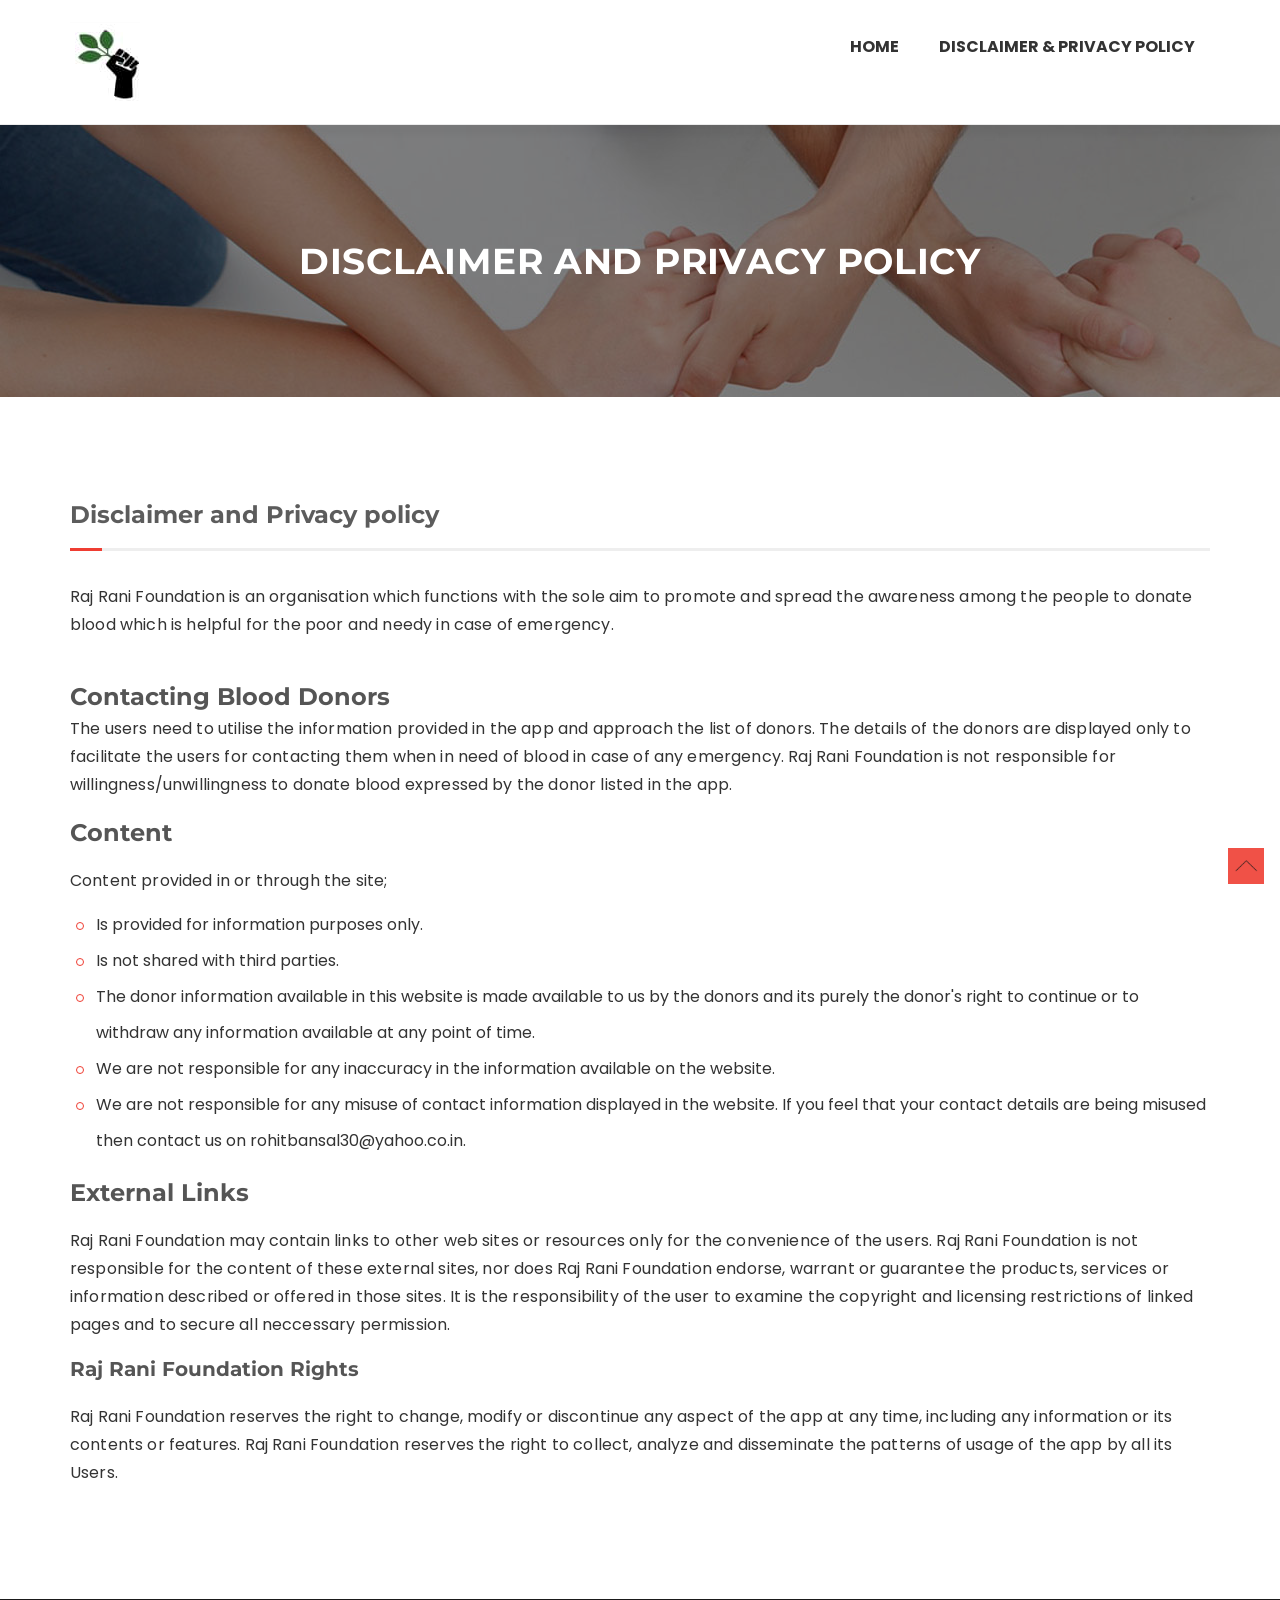
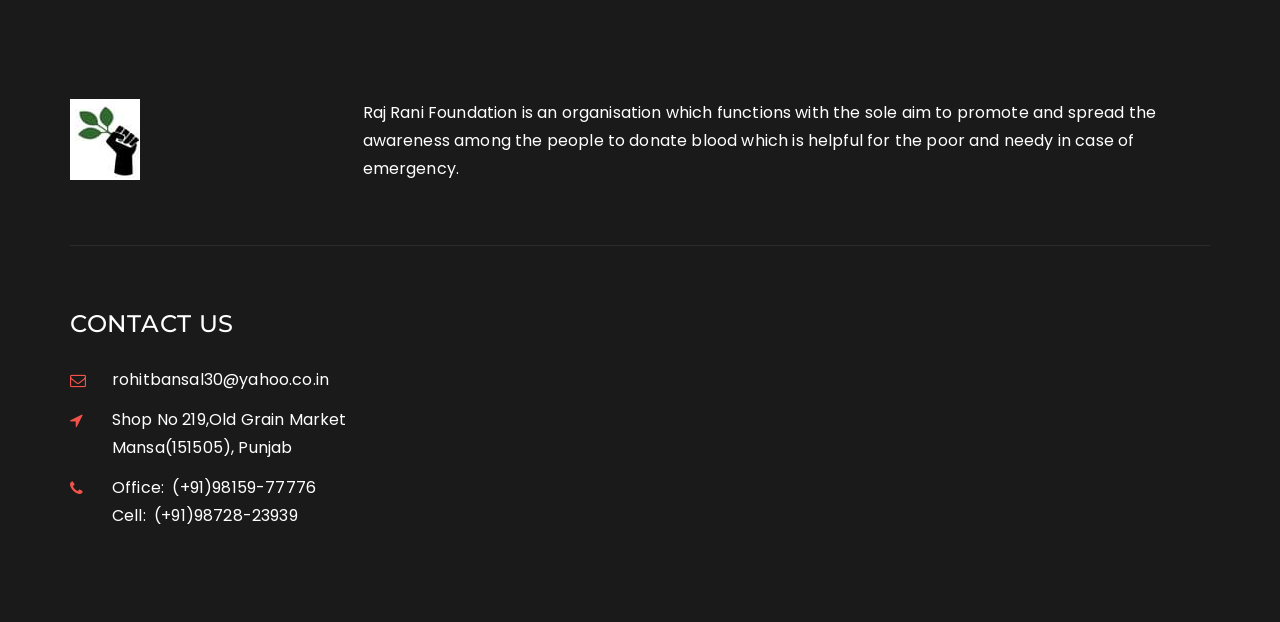
<file: disclaimer.html>
<!DOCTYPE html>
<!--[if IE 8]> <html lang="en" class="ie8"> <![endif]-->
<!--[if !IE]><!--> <html lang="en"> <!--<![endif]-->

    
<!-- Mirrored from templates.bwlthemes.com/blood_donation/v_2/contact.html by HTTrack Website Copier/3.x [XR&CO'2014], Fri, 25 Nov 2022 03:15:00 GMT -->
<head>
        <meta charset="utf-8">
        <title>RAJ RANI FOUNDATION</title>
        <meta name="viewport" content="width=device-width, initial-scale=1, maximum-scale=1">
        <meta name="description" content="Reddrop Buddies - Blood Donation Campaign & Multi-Concept Activism Template">
        <meta name="author" content="xenioushk">
        <link rel="shortcut icon" href="[data-uri]" />

        <!-- HTML5 shim, for IE6-8 support of HTML5 elements -->
        <!--[if lt IE 9]>
          <script src="http://html5shim.googlecode.com/svn/trunk/html5.js"></script>
        <![endif]-->

        <!-- The styles -->
        <link rel="stylesheet" href="css/bootstrap.min.css" />
        <link href="css/font-awesome.min.css" rel="stylesheet" type="text/css" >
        <link href="css/animate.css" rel="stylesheet" type="text/css" >
        <link href="css/owl.carousel.css" rel="stylesheet" type="text/css" >
        <link href="css/venobox.css" rel="stylesheet" type="text/css" >
        <link rel="stylesheet" href="css/styles.css" />
</head>
    <body> 

        <div id="preloader">
            <span class="margin-bottom"><img src="images/loader.gif" alt="" /></span>
        </div>

        <!--  HEADER -->

        <header class="main-header clearfix" data-sticky_header="true">

            <div class="top-bar clearfix">
 

            </div> <!--  end .top-bar  -->

            <section class="header-wrapper navgiation-wrapper">

                <div class="navbar navbar-default">			
                    <div class="container">

                        <div class="navbar-header">
                            <button type="button" class="navbar-toggle" data-toggle="collapse" data-target=".navbar-collapse">
                                <span class="icon-bar"></span>
                                <span class="icon-bar"></span>
                                <span class="icon-bar"></span>
                            </button>
                            <a	 class="logo" href="index.html"><img alt="" src="[data-uri]"></a>
                        </div>

                        <div class="navbar-collapse collapse">
                            <ul class="nav navbar-nav navbar-right">
                                
                                <li>
                                    <a href="index.html">Home</a> 
                                </li> 
                                <li>
									<a href="disclaimer.html" title="About Us">Disclaimer & Privacy policy</a>
								</li>    								
                            </ul>
                        </div>
                    </div>
                </div>

            </section>

        </header> <!-- end main-header  -->


        <!--  PAGE HEADING -->

        <section class="page-header" data-stellar-background-ratio="1.2">

            <div class="container">

                <div class="row">

                    <div class="col-sm-12 text-center"> 

                        <h3>
                            Disclaimer and Privacy policy
                        </h3> 
                    </div>

                </div> <!-- end .row  -->

            </div> <!-- end .container  -->

        </section> <!-- end .page-header  -->

        <!--  MAIN CONTENT  -->

        <section class="section-content-block">

            <div class="container">

                <div class="row">

                    <div class ="col-md-12">
                        <h2 class="contact-title">Disclaimer and Privacy policy</h2>                           
                    </div>               
                     
					<div class ="col-md-12">
                        <p class="">Raj Rani Foundation is an organisation which functions with the sole aim to promote and spread the awareness among the people to donate blood which is helpful for the poor and needy in case of emergency.</p>           
						<br>
						<h4>Contacting Blood Donors</b>
						<br>
						<p>The users need to utilise the information provided in the app and approach the list of donors.

							The details of the donors are displayed only to facilitate the users for contacting them when in need of blood in case of any emergency.

							Raj Rani Foundation is not responsible for willingness/unwillingness to donate blood expressed by the donor listed in the app.
						</p> 
						<h4>Content</h4> 
						<p>Content provided in or through the site;</p>
						<ul class="custom-bullet-list">
							<li>Is provided for information purposes only.</li>
							<li>Is not shared with third parties.</li>
							<li>The donor information available in this website is made available to us by the donors and its purely the donor's right to continue or to withdraw any information available at any point of time.</li>
							<li>We are not responsible for any inaccuracy in the information available on the website.</li>
							<li>We are not responsible for any misuse of contact information displayed in the website. If you feel that your contact details are being misused then contact us on rohitbansal30@yahoo.co.in.</li>
					  </ul>
					  <h4>External Links</h4> 
					  <p>Raj Rani Foundation  may contain links to other web sites or resources only for the convenience of the users. Raj Rani Foundation is not responsible for the content of these external sites, nor does Raj Rani Foundation endorse, warrant or guarantee the products, services or information described or offered in those sites. It is the responsibility of the user to examine the copyright and licensing restrictions of linked pages and to secure all neccessary permission.
					  </p> 
					  <h5>Raj Rani Foundation Rights</h5>
					  <p>Raj Rani Foundation reserves the right to change, modify or discontinue any aspect of the app at any time, including any information or its contents or features. Raj Rani Foundation reserves the right to collect, analyze and disseminate the patterns of usage of the app by all its Users.
					  </p> 
                    </div>          
                </div> 

            </div>

        </section>
 

        <!-- START FOOTER  -->

        <footer>            

            <section class="footer-widget-area footer-widget-area-bg">

                <div class="container">

                    <div class="row">

                        <div class="col-lg-12 col-md-12 col-sm-12 col-xs-12">

                            <div class="about-footer">

                                <div class="row">

                                    <div class="col-lg-3 col-md-12 col-sm-12 col-xs-12">
                                        <img src="[data-uri]" alt="" />
                                    </div> <!--  end col-lg-3-->

                                    <div class="col-lg-9 col-md-12 col-sm-12 col-xs-12">
                                        <p>
                                            Raj Rani Foundation is an organisation which functions with the sole aim to promote and spread the awareness among the people to donate blood which is helpful for the poor and needy in case of emergency.
                                        </p>
                                    </div> <!--  end .col-lg-9  -->

                                </div> <!--  end .row -->

                            </div> <!--  end .about-footer  -->

                        </div> <!--  end .col-md-12  -->

                    </div> <!--  end .row  -->

                    <div class="row"> 						                      

                        <div class="col-md-12 col-sm-12 col-xs-12">

                            <div class="footer-widget">

                                <div class="sidebar-widget-wrapper">

                                    <div class="footer-widget-header clearfix">
                                        <h3>Contact Us</h3>
                                    </div>  <!--  end .footer-widget-header --> 


                                    <div class="textwidget">                                       

                                        <i class="fa fa-envelope-o fa-contact"></i> <p><a href="#">rohitbansal30@yahoo.co.in</a></p>

                                        <i class="fa fa-location-arrow fa-contact"></i> <p>Shop No 219,Old Grain Market<br/>Mansa(151505), Punjab</p>

                                        <i class="fa fa-phone fa-contact"></i> <p>Office:&nbsp; (+91)98159-77776<br/>Cell:&nbsp; (+91)98728-23939</p>  

                                    </div>

                                </div> <!-- end .footer-widget-wrapper  -->

                            </div> <!--  end .footer-widget  -->

                        </div> <!--  end .col-md-4 col-sm-12 -->   

							 
                    </div> <!-- end row  -->

                </div> <!-- end .container  -->

            </section> <!--  end .footer-widget-area  -->

             
        </footer>

        <!-- END FOOTER  -->

        <!-- Back To Top Button  -->

        <a id="backTop">Back To Top</a>

        <script src="js/jquery.min.js"></script>
        <script src="js/bootstrap.min.js"></script>
        <script src="js/wow.min.js"></script>
        <script src="js/jquery.backTop.min.js"></script>
        <script src="js/waypoints.min.js"></script>
        <script src="js/waypoints-sticky.min.js"></script>
        <script src="js/owl.carousel.min.js"></script>
        <script src="js/jquery.stellar.min.js"></script>
        <script src="js/jquery.counterup.min.js"></script>
        <script src="js/venobox.min.js"></script>
        <script src="js/custom-scripts.js"></script>
    </body>


<!-- Mirrored from templates.bwlthemes.com/blood_donation/v_2/contact.html by HTTrack Website Copier/3.x [XR&CO'2014], Fri, 25 Nov 2022 03:15:01 GMT -->
</html>
</file>
<file: css/venobox.css>
/* ------ venobox.css --------*/
.vbox-overlay *, .vbox-overlay *:before, .vbox-overlay *:after{
    -webkit-backface-visibility: hidden;
    -webkit-box-sizing:border-box;
    -moz-box-sizing:border-box;
    box-sizing:border-box;
}
/* ------- overlay: change here background color and opacity ----- */
.vbox-overlay{
    background: #fdfdfd;
    background: rgba(0,0,0,0.85); 
    width: 100%;
    height: auto;
    position: fixed;
    top: 0;
    left: 0;
    bottom: 0;
    z-index: 9999;
    opacity: 0;
    overflow-x: hidden;
    overflow-y: auto;

}

/* ----- preloader - choose between CIRCLE, IOS, DOTS, QUADS ----- */

/* circle preloader */
.vbox-preloader{
    position:fixed; 
    width:32px; 
    height:32px;
    left:50%; 
    top:50%; 
    margin-left:-16px; 
    margin-top:-16px;
    background-image: url(../images/preload-circle.png);
    text-indent: -100px;
    overflow: hidden;
    -webkit-animation: playload 1.4s steps(18) infinite;
       -moz-animation: playload 1.4s steps(18) infinite;
        -ms-animation: playload 1.4s steps(18) infinite;
         -o-animation: playload 1.4s steps(18) infinite;
            animation: playload 1.4s steps(18) infinite;
}
@-webkit-keyframes playload {
   from { background-position:    0px; }
     to { background-position: -576px; }
}
@-moz-keyframes playload {
   from { background-position:    0px; }
     to { background-position: -576px; }
}
@-ms-keyframes playload {
   from { background-position:    0px; }
     to { background-position: -576px; }
}
@-o-keyframes playload {
   from { background-position:    0px; }
     to { background-position: -576px; }
}
@keyframes playload {
   from { background-position:    0px; }
     to { background-position: -576px; }
}


/* IOS preloader */

/*.vbox-preloader{
    position:fixed; 
    width:32px; 
    height:32px;
    left:50%; 
    top:50%; 
    margin-left:-16px; 
    margin-top:-16px;
    background-image: url(preload-ios.png);
    text-indent: -100px;
    overflow: hidden;
    -webkit-animation: playload 1.4s steps(12) infinite;
       -moz-animation: playload 1.4s steps(12) infinite;
        -ms-animation: playload 1.4s steps(12) infinite;
         -o-animation: playload 1.4s steps(12) infinite;
            animation: playload 1.4s steps(12) infinite;
}

@-webkit-keyframes playload {
   from { background-position:    0px; }
     to { background-position: -384px; }
}
@-moz-keyframes playload {
   from { background-position:    0px; }
     to { background-position: -384px; }
}
@-ms-keyframes playload {
   from { background-position:    0px; }
     to { background-position: -384px; }
}
@-o-keyframes playload {
   from { background-position:    0px; }
     to { background-position: -384px; }
}
@keyframes playload {
   from { background-position:    0px; }
     to { background-position: -384px; }
}
*/


/* dots preloader */
/*
.vbox-preloader{
    position:fixed; 
    width:32px; 
    height:11px;
    left:50%; 
    top:50%; 
    margin-left:-16px; 
    margin-top:-16px;
    background-image: url(preload-dots.png);
    text-indent: -100px;
    overflow: hidden;
    -webkit-animation: playload 1.4s steps(24) infinite;
       -moz-animation: playload 1.4s steps(24) infinite;
        -ms-animation: playload 1.4s steps(24) infinite;
         -o-animation: playload 1.4s steps(24) infinite;
            animation: playload 1.4s steps(24) infinite;
}

@-webkit-keyframes playload {
   from { background-position:    0px; }
     to { background-position: -768px; }
}
@-moz-keyframes playload {
   from { background-position:    0px; }
     to { background-position: -768px; }
}
@-ms-keyframes playload {
   from { background-position:    0px; }
     to { background-position: -768px; }
}
@-o-keyframes playload {
   from { background-position:    0px; }
     to { background-position: -768px; }
}
@keyframes playload {
   from { background-position:    0px; }
     to { background-position: -768px; }
}
*/


/* quads preloader */
/*
.vbox-preloader{
    position:fixed; 
    width:32px; 
    height:10px;
    left:50%; 
    top:50%; 
    margin-left:-16px; 
    margin-top:-16px;
    background-image: url(preload-quads.png);
    text-indent: -100px;
    overflow: hidden;
    -webkit-animation: playload 1.4s steps(12) infinite;
       -moz-animation: playload 1.4s steps(12) infinite;
        -ms-animation: playload 1.4s steps(12) infinite;
         -o-animation: playload 1.4s steps(12) infinite;
            animation: playload 1.4s steps(12) infinite;
}
@-webkit-keyframes playload {
   from { background-position:    0px; }
     to { background-position: -384px; }
}
@-moz-keyframes playload {
   from { background-position:    0px; }
     to { background-position: -384px; }
}
@-ms-keyframes playload {
   from { background-position:    0px; }
     to { background-position: -384px; }
}
@-o-keyframes playload {
   from { background-position:    0px; }
     to { background-position: -384px; }
}
@keyframes playload {
   from { background-position:    0px; }
     to { background-position: -384px; }
}
*/
/* ----- navigation ----- */
.vbox-close{
    cursor: pointer;
    position: fixed;
    top: -1px;
    right: 0;
    width: 46px;
    height: 40px;
    padding: 10px 20px 10px 0;
    display: block;
    background: url(../images/close.gif) no-repeat #161617;
    background-position:10px center;
    color: #fff;
    text-indent: -100px;
    overflow: hidden;
}
.vbox-next, .vbox-prev{
    box-sizing: content-box;
    cursor: pointer;
    position: fixed;
    top: 50%;
    color: #fff;
    width: 30px;
    height: 170px;
    margin-top: -85px;
    text-indent: -100px;
    border: solid transparent; /* Using border instead of padding to keep bg image in place */
    overflow: hidden;
}
.vbox-prev{
    left: 0;
    border-width: 0 30px 0 10px;
    background: url(../images/prev.gif) center center no-repeat;
}
.vbox-next{
    right: 0;
    border-width: 0 10px 0 30px;
    background: url(../images/next.gif) center center no-repeat;
}

.vbox-title{
    width: 100%;
    height: 40px;
    float: left;
    text-align: center;
    line-height: 28px;
    font-size: 12px;
    color: #fff;
    padding: 6px 40px;
    overflow: hidden;
    background: #161617;
    position: fixed;
    display: none;
    top: -1px;
    left: 0;

}
.vbox-num{
    cursor: pointer;
    position: fixed;
    top: -1px;
    left: 0;
    height: 40px;
    display: block;
    color: #fff;
    overflow: hidden;
    line-height: 28px;
    font-size: 12px;
    padding: 6px 10px;
    background: #161617;
    display: none;
}
/* ------- inline window ------ */
.vbox-inline{
    width: 420px;
    height: 315px;
    padding: 10px;
    background: #fff;
    text-align: left;
    margin: 0 auto;
    overflow: auto;
}

/* ------- Video & iFrames window ------ */
.venoframe{
    border: none;
    width: 960px;
    height: 720px;
}
@media (max-width: 992px) {
    .venoframe{
        width: 640px;
        height: 480px;
    }
}
@media (max-width: 767px) {
    .venoframe{
        width: 420px;
        height: 315px;
    }
}
@media (max-width: 460px) {
    .vbox-inline{
        width: 100%;
    }

    .venoframe{
        width: 100%;
        height: 260px;
    }
}

/* ------- PLease do NOT edit this! (or do it at your own risk) ------ */
.vbox-open{
    overflow: hidden;
}
.vbox-container{
    position: relative;
    background: #000;
    width: 100%;
    max-width: 1200px;
    margin: 0 auto;
    padding: 0 15px;
}
.vbox-content{
    text-align: center;
    float: left;
    width: 100%;
    position: relative;
    overflow: hidden;
}
.vbox-container img{
    max-width: 100%;
    height: auto;
}
</file>
<file: css/styles.css>
/**
 * File: styles.css
 * Description : Contains all necessary styling for the Reddrop Buddies - Blood Donation Campaign & Multi-Concept Activism Template
 * Author: xenioushk
 * URL: https://themeforest.net/user/xenioushk
 * Project: Reddrop Buddies - Blood Donation Campaign & Multi-Concept Activism Template
 * Version: 1.0.1
 * Last Update: 21-11-2017
 **/
/*========================================================================*/
/*   TABLE OF CONTENT
/*========================================================================*/
/*
/*      01. GENERAL STYLING
/*      02. HEADER
/*      03. MAIN NAVIGATION MENU
/*      04. HOME PAGE
/*      05. BLOG LAYOUT
/*      06. BLOG SINGLE PAGE
/*      07. EVENTS/CAMPAIGN PAGE
/*      08. ABOUT US PAGE
/*      09. GALLERY PAGE
/*      10. SERVICE PAGE
/*      11. 404 PAGE
/*      12. FOOTER
/*      13. SIDEBAR & WIDGETS
/*      14. RESPONSIVE STYLING
/*
/*========================================================================*/
@import url('https://fonts.googleapis.com/css?family=Montserrat:400,500,600,700|Poppins:300,400');
/**
 * html5doctor.com Reset Stylesheet (Eric Meyer's Reset Reloaded + HTML5 baseline)
 * v1.6.1 2010-09-17 | Authors: Eric Meyer & Richard Clark
 * html5doctor.com/html-5-reset-stylesheet/
 */
html,
body,
div,
span,
object,
iframe,
h1,
h2,
h3,
h4,
h5,
h6,
p,
blockquote,
pre,
abbr,
address,
cite,
code,
del,
dfn,
em,
img,
ins,
kbd,
q,
samp,
small,
strong,
sub,
sup,
var,
b,
i,
dl,
dt,
dd,
ol,
ul,
li,
fieldset,
form,
label,
legend,
table,
caption,
tbody,
tfoot,
thead,
tr,
th,
td,
article,
aside,
canvas,
details,
figcaption,
figure,
footer,
header,
hgroup,
menu,
nav,
section,
summary,
time,
mark,
audio,
video {
  margin: 0;
  padding: 0;
  border: 0;
  font-size: 100%;
  font: inherit;
  vertical-align: baseline;
}
article,
aside,
details,
figcaption,
figure,
footer,
header,
hgroup,
menu,
nav,
section {
  display: block;
}
blockquote,
q {
  quotes: none;
}
blockquote:before,
blockquote:after,
q:before,
q:after {
  content: "";
  content: none;
}
ins {
  background-color: #ff9;
  color: #000;
  text-decoration: none;
}
mark {
  background-color: #ff9;
  color: #000;
  font-style: italic;
  font-weight: bold;
}
del {
  text-decoration: line-through;
}
abbr[title],
dfn[title] {
  border-bottom: 1px dotted;
  cursor: help;
}
table {
  border-collapse: collapse;
  border-spacing: 0;
}
hr {
  display: block;
  height: 1px;
  border: 0;
  border-top: 1px solid #ccc;
  margin: 1em 0;
  padding: 0;
}
input,
select {
  vertical-align: middle;
}
/* Remove margins for navigation lists */
nav ul,
nav li {
  margin: 0;
  list-style: none;
  list-style-image: none;
}
small {
  font-size: 85%;
}
strong,
th {
  font-weight: bold;
}
td {
  vertical-align: top;
}
textarea {
  overflow: auto;
}
/* www.sitepoint.com/blogs/2010/08/20/ie-remove-textarea-scrollbars/ */
/* Align checkboxes, radios, text inputs with their label by: Thierry Koblentz tjkdesign.com/ez-css/css/base.css ; */
input[type="radio"] {
  vertical-align: text-bottom;
}
input[type="checkbox"] {
  vertical-align: bottom;
}
.ie7 input[type="checkbox"] {
  vertical-align: baseline;
}
.ie6 input {
  vertical-align: text-bottom;
}
/* Webkit browsers add a 2px margin outside the chrome of form elements */
button,
input,
select,
textarea {
  margin: 0;
}
/***********************************************************************************************/
/* 01. GENERAL STYLING  */
/***********************************************************************************************/
body {
  font: 16px/28px 'Poppins', sans-serif;
  color: #333333;
  font-style: normal;
  font-weight: 400;
  position: relative;
}
img {
  max-width: 100%;
}
a {
  color: #4E4E4E;
  text-decoration: none;
  -webkit-transition: all 0.3s ease-out;
  -moz-transition: all 0.3s ease-out;
  -o-transition: all 0.3s ease-out;
  transition: all 0.3s ease-out;
}
a:hover,
a:focus {
  color: #ad170e;
  text-decoration: none;
}
blockquote {
  font: 'Poppins', sans-serif;
  color: #333333;
}
h1,
h2,
h3,
h4,
h5,
h6 {
  font-family: 'Montserrat', sans-serif;
  font-style: normal;
  font-weight: 700;
  color: #555555;
  line-height: 36px;
  margin: 0 0 16px 0;
}
h1 {
  font-size: 56px;
}
h2 {
  font-size: 48px;
}
h2 + p {
  margin-top: 12px;
}
h3 {
  font-size: 36px;
}
h3 + p {
  margin-top: 12px;
}
h4 {
  font-size: 24px;
}
h4 + p {
  margin-top: 12px;
}
h5 {
  font-size: 20px;
}
h6 {
  font-size: 16px;
}
* + p {
  margin-top: 12px;
}
p {
  font: 16px/28px 'Poppins', sans-serif;
  color: #333333;
  font-style: normal;
  font-weight: 400;
  letter-spacing: 0.01em;
  margin: 0 0 12px;
  padding: 0;
}
ul,
li {
  list-style-type: none;
}
input[type=text],
input[type=password],
input[type=submit],
input[type=button],
textarea {
  -webkit-border-radius: 0;
  -moz-border-radius: 0;
  border-radius: 0;
  -webkit-background-clip: padding-box;
  -moz-background-clip: padding;
  background-clip: padding-box;
  -webkit-box-shadow: 0 0 0 0 rgba(0, 0, 0, 0);
  -moz-box-shadow: 0 0 0 0 rgba(0, 0, 0, 0);
  box-shadow: 0 0 0 0 rgba(0, 0, 0, 0);
}
input[type=text]:focus,
input[type=password]:focus,
input[type=submit]:focus,
input[type=button]:focus,
textarea:focus {
  -webkit-box-shadow: 0 0 0 0 rgba(0, 0, 0, 0);
  -moz-box-shadow: 0 0 0 0 rgba(0, 0, 0, 0);
  box-shadow: 0 0 0 0 rgba(0, 0, 0, 0);
}
strong {
  font-weight: 600;
}
#preloader {
  background: #ffffff;
  height: 100%;
  position: fixed;
  width: 100%;
  z-index: 9999;
}
#preloader span {
  left: 50%;
  margin-left: -15px;
  margin-top: -15px;
  position: absolute;
  top: 50%;
}
#backTop {
  width: 16px;
  height: 16px;
  padding: 10px;
  border-radius: 0px;
  text-indent: -9999px;
  cursor: pointer;
  z-index: 999999999;
  display: none;
  box-sizing: content-box;
  -webkit-box-sizing: content-box;
  opacity: 1;
  -webkit-transition: opacity 0.2s ease-out;
  -moz-transition: opacity 0.2s ease-out;
  -o-transition: opacity 0.2s ease-out;
  transition: opacity 0.2s ease-out;
}
#backTop:hover {
  opacity: 1;
}
#backTop:after {
  position: absolute;
  content: '-';
  width: 16px;
  height: 16px;
  text-align: center;
  top: 0;
  left: 0;
  color: #FFF;
}
#backTop.custom {
  background-color: #EF3D32;
  background-image: url('../images/uparr-48-b.png');
  background-repeat: no-repeat;
  background-position: center center;
  background-size: cover;
  border: 0px solid #f69791;
  -webkit-transition: 0.2s 0.2s ease-out;
  -moz-transition: 0.2s 0.2s ease-out;
  -o-transition: 0.2s 0.2s ease-out;
  transition: 0.2s 0.2s ease-out;
}
#backTop.custom:hover {
  background-color: #ffffff;
  border: 0px solid #ad170e;
}
blockquote {
  padding: 12px 26px 26px 42px;
  margin: 0 0 20px;
  font-size: 14px;
  font-family: 'Poppins', sans-serif;
  background: #FFFFFF;
  position: relative;
  border: 1px solid #CCCCCC;
  border-left: 4px solid #4d4d4d;
  -webkit-transition: 0.3s 0.2s ease-out;
  -moz-transition: 0.3s 0.2s ease-out;
  -o-transition: 0.3s 0.2s ease-out;
  transition: 0.3s 0.2s ease-out;
}
blockquote:hover {
  border: 1px solid #a6a6a6;
  border-left: 4px solid #4d4d4d;
}
blockquote p {
  font-size: 14px;
  line-height: 24px;
}
blockquote:before {
  display: block;
  position: absolute;
  left: 12px;
  top: 14px;
  content: "\f10d";
  font-family: 'FontAwesome';
  font-size: 15px;
  color: #d6d6d6;
  font-style: normal;
  font-weight: normal;
  line-height: 1;
  -webkit-font-smoothing: antialiased;
  -moz-osx-font-smoothing: grayscale;
}
blockquote.testimonial {
  background: #FFFFFF;
  border-top: 1px solid #CCCCCC;
  border-right: 1px solid #CCCCCC;
  border-bottom: 1px solid #CCCCCC;
  margin-bottom: 0;
}
cite {
  text-align: right;
  display: block;
}
cite:before {
  margin-right: 4px;
}
.bq-author {
  padding: 16px 0 0 110px;
  position: relative;
}
.bq-author:before {
  content: "";
  display: block;
  position: absolute;
  top: -1px;
  left: 69px;
  width: 0;
  height: 0;
  border-left: 22px solid transparent;
  border-right: 0 solid transparent;
  border-top: 22px solid #dcdcdc;
  z-index: 2;
}
.bq-author:after {
  content: "";
  display: block;
  position: absolute;
  top: -1px;
  left: 70px;
  width: 0;
  height: 0;
  border-left: 20px solid transparent;
  border-right: 0 solid transparent;
  border-top: 20px solid #fff;
  z-index: 3;
}
.bq-author h6 {
  margin-bottom: 6px;
}
.bq-author .bq-author-info {
  font-size: 12px;
}
ol li {
  padding: 0;
  margin: 0 0 10px 25px;
  list-style-type: decimal;
}
.accordion .panel {
  margin-bottom: 3px;
  -moz-border-radius: 0px;
  -webkit-border-radius: 0px;
  border-radius: 0px;
}
.accordion .panel .panel-title a {
  display: block;
}
span.label {
  margin-right: 1px;
  -moz-border-radius: 0px;
  -webkit-border-radius: 0px;
  border-radius: 0px;
  font-size: 100%;
}
/*-----  BUTTONS ----*/
#btn,
.btn {
  text-align: center;
  -webkit-transition: 0.3s 0.2s ease-out;
  -moz-transition: 0.3s 0.2s ease-out;
  -o-transition: 0.3s 0.2s ease-out;
  transition: 0.3s 0.2s ease-out;
}
#btn:hover,
.btn:hover {
  color: #000000;
}
.btn-custom {
  text-transform: uppercase;
  text-align: center;
  -webkit-transition: 0.3s 0.2s ease-out;
  -moz-transition: 0.3s 0.2s ease-out;
  -o-transition: 0.3s 0.2s ease-out;
  transition: 0.3s 0.2s ease-out;
  border: 1px solid #CCCCCC;
  background: #EF3D32;
  color: #FFFFFF;
  -webkit-border-radius: 0px;
  -moz-border-radius: 0px;
  border-radius: 0px;
  -webkit-background-clip: padding-box;
  -moz-background-clip: padding;
  background-clip: padding-box;
  padding: 12px 14px;
}
.btn-custom:hover {
  border-color: #a6a6a6;
  color: #EF3D32;
  background: #FFFFFF;
}
.btn-custom-inverse {
  text-align: center;
  -webkit-transition: 0.3s 0.2s ease-out;
  -moz-transition: 0.3s 0.2s ease-out;
  -o-transition: 0.3s 0.2s ease-out;
  transition: 0.3s 0.2s ease-out;
  border: 1px solid #CCCCCC;
  color: #EF3D32;
  background: #FFFFFF;
  -webkit-border-radius: 5px;
  -moz-border-radius: 5px;
  border-radius: 5px;
  -webkit-background-clip: padding-box;
  -moz-background-clip: padding;
  background-clip: padding-box;
  padding: 12px 14px;
}
.btn-custom-inverse:hover {
  background: #EF3D32;
  color: #FFFFFF;
}
a.btn-load-more {
  margin-bottom: -36px;
  margin-top: 48px;
  -webkit-border-radius: 0px;
  -moz-border-radius: 0px;
  border-radius: 0px;
  -webkit-background-clip: padding-box;
  -moz-background-clip: padding;
  background-clip: padding-box;
  background: transparent;
  color: #EF3D32;
  background: #FFFFFF;
  border: 1px solid #EF3D32;
  padding: 12px 24px;
  font-weight: 600;
  letter-spacing: 0.05em;
  text-transform: uppercase;
  -webkit-transition: 0.3s 0.2s ease-out;
  -moz-transition: 0.3s 0.2s ease-out;
  -o-transition: 0.3s 0.2s ease-out;
  transition: 0.3s 0.2s ease-out;
}
a.btn-load-more:hover {
  color: #FFFFFF;
  background: #EF3D32;
  border: 1px solid #EF3D32;
}
.btn-theme {
  border: 0px;
  background: #EF3D32;
  color: #FFFFFF;
  display: inline-block;
  line-height: 32px;
  font-size: 18px;
  font-weight: 600;
  padding: 16px 36px;
  position: relative;
  text-transform: uppercase;
  -webkit-transition: 'all' '0.5s' ease-out;
  -moz-transition: 'all' '0.5s' ease-out;
  -o-transition: 'all' '0.5s' ease-out;
  transition: 'all' '0.5s' ease-out;
  margin-bottom: 0;
  letter-spacing: 0em;
  overflow: hidden;
  -webkit-border-radius: 0px;
  -moz-border-radius: 0px;
  border-radius: 0px;
  -webkit-background-clip: padding-box;
  -moz-background-clip: padding;
  background-clip: padding-box;
}
.btn-theme:hover {
  color: #FFFFFF;
  background-color: #4E4E4E;
}
/*End BTN Style*/
.btn-theme-invert {
  color: #FFFFFF;
  background-color: #4E4E4E;
}
.btn-theme-invert:hover {
  background: #1b1b1b;
  color: #FFFFFF;
}
.btn-capitalize {
  text-transform: capitalize !important;
}
.btn-rounded {
  -webkit-border-radius: 32px;
  -moz-border-radius: 32px;
  border-radius: 32px;
  -webkit-background-clip: padding-box;
  -moz-background-clip: padding;
  background-clip: padding-box;
}
.button {
  display: inline-block;
  -webkit-border-radius: 5px;
  -moz-border-radius: 5px;
  border-radius: 5px;
  -webkit-background-clip: padding-box;
  -moz-background-clip: padding;
  background-clip: padding-box;
  color: white;
  font-weight: bold;
  height: 3em;
  line-height: 1em;
  padding: 1em;
}
.small-button {
  display: inline-block;
  -webkit-border-radius: 0px;
  -moz-border-radius: 0px;
  border-radius: 0px;
  -webkit-background-clip: padding-box;
  -moz-background-clip: padding;
  background-clip: padding-box;
  color: #000000;
  font-weight: bold;
  height: 0;
  line-height: 0;
  padding: 1em 1em;
  margin: 6px 0;
  width: 100%;
}
.text-highlighter {
  color: #EF3D32;
}
.text-highlighter-white {
  color: #FFFFFF;
}
#comment_btn {
  -webkit-border-radius: 0px;
  -moz-border-radius: 0px;
  border-radius: 0px;
  -webkit-background-clip: padding-box;
  -moz-background-clip: padding;
  background-clip: padding-box;
  text-align: center;
  -webkit-transition: 0.3s 0.2s ease-out;
  -moz-transition: 0.3s 0.2s ease-out;
  -o-transition: 0.3s 0.2s ease-out;
  transition: 0.3s 0.2s ease-out;
  border: 1px solid #CCCCCC;
  -webkit-box-shadow: 0 1px 1px 0 rgba(0, 0, 0, 0.1);
  -moz-box-shadow: 0 1px 1px 0 rgba(0, 0, 0, 0.1);
  box-shadow: 0 1px 1px 0 rgba(0, 0, 0, 0.1);
  background: transparent;
  color: #333333;
  padding: 6px 12px;
}
#comment_btn:hover {
  border: 1px solid #EF3D32;
  color: #EF3D32;
  background: transparent;
}
/*-----  BOX SHADOW----*/
.theme-custom-box-shadow {
  border: 0px solid transparent;
  box-shadow: 0 1px 5px rgba(0, 0, 0, 0.07);
  -webkit-transition: all 0.2s ease-out;
  -moz-transition: all 0.2s ease-out;
  -o-transition: all 0.2s ease-out;
  transition: all 0.2s ease-out;
}
.theme-custom-box-shadow:hover {
  border: 0px solid transparent;
  box-shadow: 0px 10px 25px rgba(0, 0, 0, 0.05);
}
.theme-custom-box-animation {
  position: relative;
  top: 0;
  -webkit-transition: all 0.2s ease-out;
  -moz-transition: all 0.2s ease-out;
  -o-transition: all 0.2s ease-out;
  transition: all 0.2s ease-out;
}
.theme-custom-box-animation:hover {
  top: -5px;
}
#contact-form .p-errors label {
  color: lightcoral;
}
#contact-form .p-errors input[type="text"],
#contact-form .p-errors input[type="email"],
#contact-form .p-errors textarea {
  border-color: lightcoral;
}
.wp-caption {
  text-align: center;
}
.wp-caption .wp-caption-text {
  margin-bottom: 0px;
  font-size: 12px;
  font-style: italic;
  line-height: 34px;
}
.sticky {
  margin-bottom: 21px;
  background: #FFFFFF;
}
/*------------------------------ Gallery Caption  ---------------------------------*/
/*------------------------------ By Post Author ---------------------------------*/
/***********************************************************************************************/
/* 02. HEADER */
/***********************************************************************************************/
.main-header {
  height: auto;
  left: 0;
  position: relative;
  /*position: relative;*/
  top: 0;
  width: 100%;
  z-index: 1000;
}
.sticky-wrapper {
  background: #ffffff;
}
.navgiation-wrapper {
  background: #ffffff;
}
.top-bar {
  background: #EF3D32;
  line-height: 42px;
  color: #FFFFFF;
  font-size: 14px;
}
.top-bar i {
  color: #FFFFFF;
  margin-right: 5px;
  display: inline-block;
}
.top-bar a {
  color: #FFFFFF;
}
.top-bar p {
  margin-top: 10px;
  color: #FFFFFF;
}
.top-bar-social {
  float: right;
  margin-right: 12px;
  color: #FFFFFF;
  font-size: 16px;
  margin-top: 5px;
  border: 0px solid #FFF;
  letter-spacing: 1px;
  text-transform: uppercase;
}
.top-bar-social a {
  display: inline-block;
  -webkit-transition: all 0.3s ease-out;
  -moz-transition: all 0.3s ease-out;
  -o-transition: all 0.3s ease-out;
  transition: all 0.3s ease-out;
}
.top-bar-social a i.fa {
  width: 24px;
  height: 24px;
  text-align: center;
  color: #666;
  background: #fafafa;
  line-height: 24px;
  font-size: 14px;
  position: relative;
  top: -2px;
}
.top-bar-social a:hover i.fa {
  color: #EF3D32;
  background: #fafafa;
}
.sticky-header {
  height: auto;
  left: 0;
  position: absolute;
  top: 0;
  width: 100%;
  z-index: 1000;
}
.sticky-header .top-bar {
  background: rgba(254, 60, 71, 0.9);
}
.sticky-header .navgiation-wrapper {
  background: rgba(255, 255, 255, 0.97);
}
.sticky-header .sticky-wrapper {
  background: transparent !important;
}
.stuck {
  position: fixed;
  top: 0;
  left: 0px;
  right: 0px;
  z-index: 99;
  opacity: 1;
  -webkit-transition: opacity 0.3s ease-out;
  -moz-transition: opacity 0.3s ease-out;
  -o-transition: opacity 0.3s ease-out;
  transition: opacity 0.3s ease-out;
  background: rgba(255, 255, 255, 0.97);
  border-bottom: 1px solid #ebebeb;
  width: 100%;
  padding: 0px;
  margin: 0 !important;
  -webkit-box-shadow: 0px 0px 5px 10px rgba(0, 0, 0, 0.03);
  -moz-box-shadow: 0px 0px 5px 10px rgba(0, 0, 0, 0.03);
  box-shadow: 0px 0px 5px 10px rgba(0, 0, 0, 0.03);
}
.logo {
  margin-top: 32px;
  margin-bottom: 0;
}
.header-container {
  border-bottom: 0px solid #EEEEEE;
  padding-bottom: 0px;
  box-shadow: 0px 0px 2px -4px rgba(0, 0, 0, 0.2);
  -webkit-transition: 0.2s 0.2s ease-out;
  -moz-transition: 0.2s 0.2s ease-out;
  -o-transition: 0.2s 0.2s ease-out;
  transition: 0.2s 0.2s ease-out;
}
/***********************************************************************************************/
/* 03. MAIN NAVIGATION MENU */
/***********************************************************************************************/
a.logo {
  margin-top: 10px;
  display: inline-block;
}
a.logo img {
  display: block;
}
.navbar-default {
  border: none;
  background: transparent;
  margin-bottom: 0px;
  padding: 12px 0;
}
.navbar-default .navbar-nav {
  margin-top: 10px;
}
.navbar-default .navbar-nav > li {
  margin-left: 10px;
}
.navbar-default .navbar-nav > li > a {
  font-family: 'Poppins', sans-serif;
  font-weight: 700;
  font-size: 16px;
  color: #333333;
  text-transform: uppercase;
  padding-bottom: 24px;
}
.navbar-default .navbar-nav > li > a:hover {
  color: #000000;
}
.navbar-default .navbar-nav li.drop {
  position: relative;
}
.navbar-default .navbar-nav li ul.drop-down {
  margin: 0;
  padding: 0;
  position: absolute;
  top: 71px;
  left: 0;
  width: 190px;
  visibility: hidden;
  opacity: 0;
  z-index: 3;
  text-align: left;
  -webkit-transition: all 0.3s ease-out;
  -moz-transition: all 0.3s ease-out;
  -o-transition: all 0.3s ease-out;
  transition: all 0.3s ease-out;
}
.navbar-default .navbar-nav li ul.drop-down li {
  list-style: none;
  display: block;
  margin: 0;
}
.navbar-default .navbar-nav li ul.drop-down li ul.drop-down.level3 {
  -webkit-transform: rotateX(0deg);
  -moz-transform: rotateX(0deg);
  -ms-transform: rotateX(0deg);
  -o-transform: rotateX(0deg);
  transform: rotateX(0deg);
  -webkit-transform: rotateX(-90deg);
  -moz-transform: rotateX(-90deg);
  -ms-transform: rotateX(-90deg);
  -o-transform: rotateX(-90deg);
  transform: rotateX(-90deg);
  top: 0px;
  left: 100%;
  border-bottom: none;
}
.navbar-default .navbar-nav li ul.drop-down li a {
  font-family: 'Poppins', sans-serif;
  font-weight: 500;
  font-size: 15px;
  display: inline-block;
  text-decoration: none;
  display: block;
  color: #000000;
  padding: 12px 20px;
  text-transform: uppercase;
  background: rgba(255, 255, 255, 0.9);
  margin: 0;
  border: none;
}
.navbar-default .navbar-nav li ul.drop-down li a:hover {
  background: rgba(0, 0, 0, 0.9);
  color: #FFFFFF;
}
.navbar-default .navbar-nav li ul.drop-down li:hover ul.drop-down.level3 {
  -webkit-transform: rotateX(0deg);
  -moz-transform: rotateX(0deg);
  -ms-transform: rotateX(0deg);
  -o-transform: rotateX(0deg);
  transform: rotateX(0deg);
}
.navbar-default .navbar-nav li ul.drop-down li:last-child {
  border-bottom: none;
}
.navbar-default .navbar-nav li:hover > ul.drop-down {
  visibility: visible;
  opacity: 1;
}
header.one-page .navbar-nav > li {
  margin-left: 0;
}
header.one-page .navbar-nav > li > a span {
  color: #EF3D32;
}
.menu-container {
  border: 5px solid rgba(0, 0, 0, 0.5);
  background: rgba(0, 0, 0, 0.8);
  margin-top: 20px;
  padding: 0px 20px;
}
.menu-container .navbar-nav li ul.drop-down {
  top: 66px;
}
/***********************************************************************************************/
/* 04. HOME PAGE */
/***********************************************************************************************/
.section-content-block {
  padding: 100px 0 100px 0;
  background: #FFFFFF;
}
.section-heading-wrapper {
  margin-bottom: 32px;
  /*-----  Left Alignment ----*/
  /*-----  Right Alignment ----*/
}
.section-heading-wrapper h2 {
  text-align: center;
  position: relative;
  font-size: 42px;
  line-height: 42px;
  margin-bottom: 20px;
  font-family: 'Montserrat', sans-serif;
  letter-spacing: 0em;
  font-weight: 700;
  color: #555555;
}
.section-heading-wrapper h2:after {
  background-image: url('../images/separator.png');
  background-position: center center;
  background-repeat: no-repeat;
  content: "";
  height: 24px;
  left: 50%;
  margin-left: -75px;
  position: absolute;
  top: 55px;
  width: 150px;
}
.section-heading-wrapper p,
.section-heading-wrapper h4 {
  text-align: center;
  font-size: 22px;
  line-height: 32px;
  font-weight: 400;
  font-family: 'Montserrat', sans-serif;
  color: #484848;
  margin-bottom: 24px;
  padding: 30px 0 0 0px;
  word-spacing: 0em;
}
.section-heading-wrapper span.heading-separator {
  display: inline-block;
  width: 2px;
  height: 32px;
  background: #EF3D32;
  margin-top: 12px;
}
.section-heading-wrapper span.heading-separator-horizontal {
  width: 72px;
  height: 2px;
  margin-top: 0px;
  position: relative;
  top: -3px;
}
.section-heading-wrapper .no-img-separator {
  clear: both;
}
.section-heading-wrapper .no-img-separator h2 {
  margin-bottom: 0px;
}
.section-heading-wrapper .no-img-separator h2:after {
  display: none;
}
.section-heading-wrapper .no-img-separator h4 {
  padding: 0px;
  margin: 0;
}
.section-heading-wrapper .text-left h2 {
  text-align: left;
  clear: both;
}
.section-heading-wrapper .text-left h2:after {
  left: 0;
  margin-left: 0px;
}
.section-heading-wrapper .text-left p,
.section-heading-wrapper .text-left h4 {
  text-align: left;
}
.section-heading-wrapper .text-right h2 {
  text-align: right;
  clear: both;
}
.section-heading-wrapper .text-right h2:after {
  left: initial;
  right: 0;
  margin-left: 0;
  margin-right: 0;
}
.section-heading-wrapper .text-right p,
.section-heading-wrapper .text-right h4 {
  text-align: right;
}
.section-heading-wrapper h2 + h4 {
  margin-top: 16px !important;
}
.section-heading-wrapper h4 + h2 {
  margin-top: 16px !important;
}
.section-heading-wrapper-alt {
  margin-bottom: 32px;
}
.section-heading-wrapper-alt h2 {
  font-size: 48px;
  font-weight: 700;
  letter-spacing: 0;
  line-height: 48px;
  position: relative;
  color: #FFFFFF;
}
.section-heading-wrapper-alt p,
.section-heading-wrapper-alt h4 {
  font-size: 22px;
  line-height: 32px;
  font-weight: 400;
  margin-bottom: 0px;
  color: #FFFFFF;
}
.section-heading-wrapper-alt span.heading-separator {
  display: inline-block;
  width: 2px;
  height: 16px;
  background: #EF3D32;
  margin-top: 8px;
}
.section-heading-wrapper-alt span.heading-separator-horizontal {
  background: #EF3D32;
  width: 72px;
  height: 2px;
  margin-top: 0px;
  position: relative;
  top: -4px;
}
.section-heading-wrapper-alt h2 + h4 {
  margin-top: 16px !important;
}
.section-heading-wrapper-alt h4 + h2 {
  margin-top: 16px !important;
}
.section-custom-bg-extra-padding {
  padding: 200px 0;
}
.section-pure-white-bg {
  background: #FFFFFF !important;
}
.section-pure-black-bg {
  background: #000000 !important;
}
.section-secondary-bg {
  background: #F9FAFB !important;
}
/*----- SECTION SLIDER ----*/
.slider-wrap {
  clear: both;
}
#slider_1 {
  text-align: center;
}
#slider_1 .item img {
  display: block;
  width: 100%;
  height: auto;
}
#slider_1 .slider_item_container {
  position: relative;
  text-align: center;
  width: 100%;
  min-height: 800px;
  background-repeat: no-repeat;
  background-size: cover;
  background: #000000;
}
#slider_1 .slider-content {
  position: absolute;
  top: 50%;
  transform: translateY(-55%);
  width: 100%;
}
#slider_1 .slider-content h2 {
  font-size: 60px;
  line-height: 66px;
  font-weight: 900;
  margin: 0px 0 0;
  color: #FFFFFF;
  font-family: 'Montserrat', sans-serif;
}
#slider_1 .slider-content h2 span {
  color: #EF3D32;
  background: none;
  padding: 0px;
}
#slider_1 .slider-content h3 {
  font-weight: 400;
  font-size: 32px;
  line-height: 48px;
  letter-spacing: 0.01em;
  margin: 16px 0;
  color: #FFFFFF;
  font-family: 'Montserrat', sans-serif;
}
#slider_1 .slider-content a.btn-slider {
  font-size: 16px;
  margin-top: 36px;
  background: #EF3D32;
  border: 0px solid #EF3D32;
  color: #FFFFFF;
  line-height: 48px;
  padding-left: 42px;
  padding-right: 42px;
  font-weight: 600;
  text-align: left;
  -webkit-border-radius: 0px;
  -moz-border-radius: 0px;
  border-radius: 0px;
  -webkit-background-clip: padding-box;
  -moz-background-clip: padding;
  background-clip: padding-box;
}
#slider_1 .slider-content a.btn-slider:hover {
  background: #4E4E4E;
  border: 0px solid #EF3D32;
  color: #FFFFFF;
}
#slider_1 .slider-contents-info {
  background: rgba(255, 255, 255, 0.9);
  padding: 42px 42px 60px;
  display: block;
  overflow: hidden;
  position: relative;
  z-index: 1;
}
#slider_1 .slider-contents-info h2,
#slider_1 .slider-contents-info h3 {
  color: #333333;
}
#slider_1 .slider-contents-info:before,
#slider_1 .slider-contents-info:after {
  content: "";
  width: 130px;
  height: 130px;
  background: transparent;
  border: 5px solid #EF3D32;
  position: absolute;
  z-index: -1;
}
#slider_1 .slider-contents-info:before {
  bottom: 0px;
  left: 0;
  border-top: 0px;
  border-right: 0px;
}
#slider_1 .slider-contents-info:after {
  top: 0px;
  right: 0;
  border-left: 0px;
  border-bottom: 0px;
}
#slider_1 a.btn + a.btn {
  margin-left: 12px;
}
#slider_1 .owl-nav {
  -webkit-transition: all 0.5s ease-out;
  -moz-transition: all 0.5s ease-out;
  -o-transition: all 0.5s ease-out;
  transition: all 0.5s ease-out;
  opacity: 0;
  margin: 0;
  z-index: 1;
}
#slider_1 .owl-nav [class*="owl-"] {
  color: #FFF;
  font-size: 14px;
  margin: 5px;
  padding: 4px 7px;
  background: #d6d6d6;
  display: inline-block;
  cursor: pointer;
  border-radius: 3px;
}
#slider_1 .owl-nav .owl-prev {
  left: 3%;
  position: absolute;
  padding: 0;
  top: 50%;
  width: 42px;
  font-size: 80px;
  color: #FFFFFF;
  background: transparent;
  margin-top: -42px;
  -webkit-transition: all 0.5s ease-out;
  -moz-transition: all 0.5s ease-out;
  -o-transition: all 0.5s ease-out;
  transition: all 0.5s ease-out;
  text-align: center;
}
#slider_1 .owl-nav .owl-prev:hover {
  background: transparent;
  color: #EF3D32;
}
#slider_1 .owl-nav .owl-next {
  right: 3%;
  position: absolute;
  padding: 0;
  top: 50%;
  width: 42px;
  font-size: 80px;
  color: #FFFFFF;
  background: transparent;
  margin-top: -42px;
  -webkit-transition: all 0.5s ease-out;
  -moz-transition: all 0.5s ease-out;
  -o-transition: all 0.5s ease-out;
  transition: all 0.5s ease-out;
  text-align: center;
}
#slider_1 .owl-nav .owl-next:hover {
  background: transparent;
  color: #EF3D32;
}
#slider_1 .owl-dots {
  margin: 0;
  position: absolute;
  bottom: 24px;
  left: 50%;
  margin-left: -50px;
  width: 100px;
  text-align: center;
}
#slider_1 .owl-dots .owl-dot {
  -webkit-border-radius: 4px;
  -moz-border-radius: 4px;
  border-radius: 4px;
  -webkit-background-clip: padding-box;
  -moz-background-clip: padding;
  background-clip: padding-box;
  display: inline-block;
  padding: 2px;
  width: 16px;
  height: 8px;
  background: #FAFAFA;
  margin: 0 4px;
}
#slider_1 .owl-dots .owl-dot span {
  display: none;
}
#slider_1 .owl-dots .active {
  -webkit-border-radius: 4px;
  -moz-border-radius: 4px;
  border-radius: 4px;
  -webkit-background-clip: padding-box;
  -moz-background-clip: padding;
  background-clip: padding-box;
  width: 24px;
  background: #EF3D32;
}
#slider_1 .owl-dots .active span {
  display: none;
}
#slider_1:hover .owl-nav {
  opacity: 1;
}
#slider_1:hover .owl-nav .owl-prev {
  left: 0%;
}
#slider_1:hover .owl-nav .owl-next {
  right: 0%;
}
.slide-bg {
  height: 100%;
  width: 100%;
  background-size: cover;
  position: absolute;
  left: 0;
  top: 0;
  background-position: center center;
  background-origin: initial;
  background-repeat: no-repeat;
  -webkit-transition: all 5s ease-out;
  -moz-transition: all 5s ease-out;
  -o-transition: all 5s ease-out;
  transition: all 5s ease-out;
  transform: rotate(0deg) scale(1);
}
.slidezoom {
  transform: rotateY(2deg) scale(1.1);
}
.owl-carousel .owl-item {
  overflow: hidden !important;
}
/*-----  SECTION BANNER----*/
.section-banner {
  background-image: url("../images/home_1_slider_1.jpg");
  padding: 250px 0px;
  background-repeat: no-repeat;
  background-size: cover;
  background-position: center;
  position: relative;
  overflow: hidden;
}
.section-banner .banner-content {
  width: 100%;
}
.section-banner .banner-content h2 {
  font-family: 'Montserrat', sans-serif;
  font-size: 50px;
  line-height: 60px;
  font-weight: 700;
  margin: 12px 0 0;
  color: #FFFFFF;
  text-transform: uppercase;
}
.section-banner .banner-content h2 span {
  padding: 0 3px;
  font-weight: 400;
}
.section-banner .banner-content h3 {
  font-family: 'Montserrat', sans-serif;
  font-weight: 400;
  font-size: 24px;
  line-height: 32px;
  letter-spacing: 0.02em;
  margin: 16px 0 0;
  color: #FFFFFF;
}
.section-banner .banner-content a.btn-slider {
  font-size: 16px;
  margin-top: 24px;
  background: #EF3D32;
  border: 2px solid #EF3D32;
  color: #FFFFFF;
  line-height: 32px;
  padding-left: 24px;
  padding-right: 24px;
  font-weight: 500;
  text-align: center;
  -webkit-border-radius: 0px;
  -moz-border-radius: 0px;
  border-radius: 0px;
  -webkit-background-clip: padding-box;
  -moz-background-clip: padding;
  background-clip: padding-box;
}
.section-banner .banner-content a.btn-slider:hover {
  background: #dd1d11;
  border: 2px solid #EF3D32;
  color: #FFFFFF;
}
/*-----  SECTION P\ROCESS ----*/
.section-process {
  position: relative;
  overflow: hidden;
}
.process-layout {
  margin: 0px 0 32px 0;
  text-align: left;
  position: relative;
  padding: 0;
  background: #F8F9FA;
}
.process-layout .process-img {
  position: relative;
}
.process-layout .process-img img {
  vertical-align: middle;
  width: 100%;
}
.process-layout .process-img .step h3 {
  color: #FFFFFF;
  bottom: 15px;
  font-family: 'Poppins', sans-serif;
  font-size: 64px;
  position: absolute;
  right: 30px;
  text-align: center;
  z-index: 9999;
}
.process-layout .process-img .step:after {
  background: #EF3D32;
  bottom: 0;
  content: "";
  height: 100px;
  opacity: 0.7;
  position: absolute;
  right: 0;
  width: 100px;
  -webkit-transition: all 0.5s ease-out;
  -moz-transition: all 0.5s ease-out;
  -o-transition: all 0.5s ease-out;
  transition: all 0.5s ease-out;
}
.process-layout h2 {
  font-size: 28px;
  font-family: 'Montserrat', sans-serif;
  letter-spacing: 0.01em;
  font-weight: 600;
  text-transform: uppercase;
  position: relative;
  color: #1A1A1A;
}
.process-layout:hover .process-img .step:after {
  opacity: 1;
}
.process-info {
  padding: 32px 16px;
  text-align: left;
}
/*-----  SECTION BLOG ----*/
.section-home-blog {
  background: #F9FAFB;
}
.latest-news-container {
  margin-bottom: 24px;
  background: #f9f9f9;
  border: 0px solid #CCCCCC;
}
.latest-news-container figure {
  display: block;
  position: relative;
  overflow: hidden;
}
.latest-news-container figure img {
  display: block;
  position: relative;
  width: 1000%;
}
.latest-news-container figure:after {
  font-family: FontAwesome;
  content: '+';
  position: absolute;
  right: 150%;
  margin-left: -30px;
  bottom: -64px;
  background: #FFFFFF;
  color: #EF3D32;
  text-align: center;
  width: 60px;
  height: 60px;
  font-size: 30px;
  line-height: 60px;
  -webkit-border-radius: 100%;
  -moz-border-radius: 100%;
  border-radius: 100%;
  -webkit-background-clip: padding-box;
  -moz-background-clip: padding;
  background-clip: padding-box;
  -webkit-transition: all 0.5s ease-out;
  -moz-transition: all 0.5s ease-out;
  -o-transition: all 0.5s ease-out;
  transition: all 0.5s ease-out;
}
.latest-news-container .news-content {
  padding: 15px 25px 35px;
}
.latest-news-container .news-content h3 {
  color: #1A1A1A;
  font-size: 20px;
  font-weight: 600;
  letter-spacing: 0.03em;
  line-height: 32px;
  margin-bottom: 6px;
  text-transform: uppercase;
  margin-top: 12px;
}
.latest-news-container .news-content h3 a {
  display: block;
}
.latest-news-container .news-content p {
  color: #333333;
}
.latest-news-container .news-content .news-meta-info {
  font-size: 14px;
  font-weight: 500;
  margin-bottom: 12px;
}
.latest-news-container .news-content .news-meta-info i {
  color: #EF3D32;
}
.latest-news-container:hover figure:after {
  opacity: 1;
  top: 50%;
  left: 50%;
  margin-top: -30px;
}
/*----- SECTION HIGHLIGHT ----*/
.highlight-layout-1 {
  margin: 24px 0;
  background: transparent;
  padding: 0px;
  position: relative;
}
.highlight-layout-1 figure {
  margin-bottom: 20px;
}
.highlight-layout-1 figure img {
  width: auto !important;
  display: inline-block !important;
  clear: both;
}
.highlight-layout-1 h5 {
  color: #333333;
  font-weight: 600;
  margin-bottom: 12px;
  font-size: 22px;
}
.highlight-layout-1 p {
  color: #333333;
}
.highlight-layout-1:hover figure img {
  clear: both;
}
.animate-icon-rotate-up {
  clear: both;
}
.animate-icon-rotate-up img {
  -webkit-transition: all 0.3s ease-out;
  -moz-transition: all 0.3s ease-out;
  -o-transition: all 0.3s ease-out;
  transition: all 0.3s ease-out;
  position: relative;
  top: 0px;
  transform: rotateY(0deg);
  width: auto !important;
  display: inline-block !important;
}
.animate-icon-rotate-up:hover img {
  position: relative;
  top: -10px;
  transform: rotateY(360deg);
}
.highlight-carousel {
  clear: both;
}
.highlight-carousel [class^="col-"] {
  width: 100%;
}
.highlight-carousel .owl-nav {
  -webkit-transition: all 0.5s ease-out;
  -moz-transition: all 0.5s ease-out;
  -o-transition: all 0.5s ease-out;
  transition: all 0.5s ease-out;
  opacity: 0.6;
  margin: 0;
  z-index: 1;
}
.highlight-carousel .owl-nav [class*="owl-"] {
  color: #FFF;
  font-size: 14px;
  margin: 5px;
  padding: 4px 7px;
  background: #d6d6d6;
  display: inline-block;
  cursor: pointer;
  border-radius: 3px;
}
.highlight-carousel .owl-nav .owl-prev {
  left: -3%;
  position: absolute;
  padding: 0;
  top: 50%;
  width: 42px;
  font-size: 48px;
  color: #EF3D32;
  background: transparent;
  margin-top: -42px;
  -webkit-transition: all 0.5s ease-out;
  -moz-transition: all 0.5s ease-out;
  -o-transition: all 0.5s ease-out;
  transition: all 0.5s ease-out;
  text-align: left;
}
.highlight-carousel .owl-nav .owl-prev:hover {
  color: #9b9b9b;
}
.highlight-carousel .owl-nav .owl-next {
  right: -3%;
  position: absolute;
  padding: 0;
  top: 50%;
  width: 42px;
  font-size: 48px;
  color: #EF3D32;
  background: transparent;
  margin-top: -42px;
  -webkit-transition: all 0.5s ease-out;
  -moz-transition: all 0.5s ease-out;
  -o-transition: all 0.5s ease-out;
  transition: all 0.5s ease-out;
  text-align: right;
}
.highlight-carousel .owl-nav .owl-next:hover {
  color: #9b9b9b;
}
.highlight-carousel .owl-dots {
  margin: 24px 0 0 0;
  text-align: center;
}
.highlight-carousel .owl-dots .owl-dot {
  -webkit-border-radius: 100%;
  -moz-border-radius: 100%;
  border-radius: 100%;
  -webkit-background-clip: padding-box;
  -moz-background-clip: padding;
  background-clip: padding-box;
  display: inline-block;
  padding: 4px;
  width: 18px;
  height: 18px;
  background: transparent;
  border: 1px solid #CCCCCC;
  margin: 0 4px;
}
.highlight-carousel .owl-dots .owl-dot span {
  display: block;
  background: #4E4E4E;
}
.highlight-carousel .owl-dots .active span {
  padding: 0px;
  width: 8px;
  height: 8px;
  -webkit-border-radius: 100%;
  -moz-border-radius: 100%;
  border-radius: 100%;
  -webkit-background-clip: padding-box;
  -moz-background-clip: padding;
  background-clip: padding-box;
  background: #f36a61;
}
.highlight-carousel:hover .owl-nav {
  opacity: 1;
}
/*----- SECTION SERVICE ----*/
.service-layout-1 {
  margin-top: 0px;
  margin-bottom: 42px;
  background: #fafafa;
  position: relative;
  padding: 0;
}
.service-layout-1 .service-img-box {
  display: block;
  overflow: hidden;
  position: relative;
}
.service-layout-1 .service-img-box .service-img {
  display: block;
  position: relative;
  max-width: 100%;
  padding: 0px;
}
.service-layout-1 .service-img-box .service-img:before {
  background: #4E4E4E;
  width: 100%;
  height: 0px;
  position: absolute;
  top: 0;
  left: 0;
  content: '';
  -webkit-transition: all 0.5s ease-out;
  -moz-transition: all 0.5s ease-out;
  -o-transition: all 0.5s ease-out;
  transition: all 0.5s ease-out;
}
.service-layout-1 .service-img-box .service-img:after {
  font-family: FontAwesome;
  content: '\f0c1';
  position: absolute;
  right: 150%;
  margin-left: -21px;
  bottom: -64px;
  background: #FFFFFF;
  color: #EF3D32;
  text-align: center;
  width: 42px;
  height: 42px;
  line-height: 42px;
  -webkit-border-radius: 100%;
  -moz-border-radius: 100%;
  border-radius: 100%;
  -webkit-background-clip: padding-box;
  -moz-background-clip: padding;
  background-clip: padding-box;
  -webkit-transition: all 0.7s ease-out;
  -moz-transition: all 0.7s ease-out;
  -o-transition: all 0.7s ease-out;
  transition: all 0.7s ease-out;
}
.service-layout-1 .service-img-box .service-img img {
  width: 100%;
  max-width: 100%;
  display: block;
  opacity: 1;
  -webkit-transition: all 0.8s ease-out;
  -moz-transition: all 0.8s ease-out;
  -o-transition: all 0.8s ease-out;
  transition: all 0.8s ease-out;
}
.service-layout-1 .service-img-box:hover .service-img:before {
  background: #EF3D32;
  width: 100%;
  height: 1500px;
}
.service-layout-1 .service-img-box:hover .service-img:after {
  opacity: 1;
  top: 50%;
  left: 50%;
  margin-top: -24px;
}
.service-layout-1 .service-img-box:hover .service-img img {
  opacity: 0.5;
  -webkit-transform: scale(1.1) rotate(5deg);
  -moz-transform: scale(1.1) rotate(5deg);
  transform: scale(1.1) rotate(5deg);
}
.service-layout-1 .service-img-box:hover .service-img figcaption {
  bottom: 0px;
  left: 0;
}
.service-layout-1 h2 {
  font-size: 20px;
  color: #333333;
  font-family: 'Montserrat', sans-serif;
  letter-spacing: 0.03em;
  font-weight: 700;
  text-transform: capitalize;
  position: relative;
}
.service-layout-1 h2:after {
  -webkit-transition: all 0.5s ease-out;
  -moz-transition: all 0.5s ease-out;
  -o-transition: all 0.5s ease-out;
  transition: all 0.5s ease-out;
  position: absolute;
  content: '';
  bottom: -12px;
  left: 0;
  display: block;
  width: 60px;
  height: 1px;
  margin-left: 0px;
  background: #EF3D32;
}
.service-layout-1 p {
  margin-top: 24px;
}
.service-layout-1 a.service_read_more {
  font-weight: 400;
  text-transform: capitalize;
  position: relative;
  color: #EF3D32;
  display: inline-block;
}
.service-layout-1 i.fa {
  -webkit-transition: all 0.7s ease-out;
  -moz-transition: all 0.7s ease-out;
  -o-transition: all 0.7s ease-out;
  transition: all 0.7s ease-out;
  font-size: 48px;
  position: absolute;
  right: 24px;
  bottom: 20px;
  color: #EF3D32;
  opacity: 1;
}
.service-layout-1:hover .icon {
  color: #EF3D32;
  top: 60px;
  opacity: 1;
}
.service-layout-1:hover h2:after {
  background: #4E4E4E;
  width: 100px;
  height: 1px;
}
.service-carousel {
  clear: both;
}
.service-carousel [class^="col-"] {
  width: 100%;
}
.service-carousel .owl-nav {
  -webkit-transition: all 0.5s ease-out;
  -moz-transition: all 0.5s ease-out;
  -o-transition: all 0.5s ease-out;
  transition: all 0.5s ease-out;
  opacity: 0.6;
  margin: 0;
  z-index: 1;
}
.service-carousel .owl-nav [class*="owl-"] {
  color: #FFF;
  font-size: 14px;
  margin: 5px;
  padding: 4px 7px;
  background: #d6d6d6;
  display: inline-block;
  cursor: pointer;
  border-radius: 3px;
}
.service-carousel .owl-nav .owl-prev {
  left: -3%;
  position: absolute;
  padding: 0;
  top: 50%;
  width: 42px;
  font-size: 48px;
  color: #EF3D32;
  background: transparent;
  margin-top: -42px;
  -webkit-transition: all 0.5s ease-out;
  -moz-transition: all 0.5s ease-out;
  -o-transition: all 0.5s ease-out;
  transition: all 0.5s ease-out;
  text-align: left;
}
.service-carousel .owl-nav .owl-prev:hover {
  color: #4E4E4E;
}
.service-carousel .owl-nav .owl-next {
  right: -3%;
  position: absolute;
  padding: 0;
  top: 50%;
  width: 42px;
  font-size: 48px;
  color: #EF3D32;
  background: transparent;
  margin-top: -42px;
  -webkit-transition: all 0.5s ease-out;
  -moz-transition: all 0.5s ease-out;
  -o-transition: all 0.5s ease-out;
  transition: all 0.5s ease-out;
  text-align: right;
}
.service-carousel .owl-nav .owl-next:hover {
  color: #4E4E4E;
}
.service-carousel .owl-dots {
  margin: 24px 0 0 0;
  text-align: center;
}
.service-carousel .owl-dots .owl-dot {
  -webkit-border-radius: 100%;
  -moz-border-radius: 100%;
  border-radius: 100%;
  -webkit-background-clip: padding-box;
  -moz-background-clip: padding;
  background-clip: padding-box;
  display: inline-block;
  padding: 4px;
  width: 18px;
  height: 18px;
  background: transparent;
  border: 1px solid #CCCCCC;
  margin: 0 4px;
}
.service-carousel .owl-dots .owl-dot span {
  display: block;
  background: #4E4E4E;
}
.service-carousel .owl-dots .active span {
  padding: 0px;
  width: 8px;
  height: 8px;
  -webkit-border-radius: 100%;
  -moz-border-radius: 100%;
  border-radius: 100%;
  -webkit-background-clip: padding-box;
  -moz-background-clip: padding;
  background-clip: padding-box;
  background: #f36a61;
}
.service-carousel:hover .owl-nav {
  opacity: 1;
}
.service-info {
  padding: 12px 24px;
}
/*----- SECTION TEAM ----*/
.section-our-team {
  clear: both;
}
.section-our-team .team-centered {
  text-align: center !important;
}
.team-layout-1 {
  margin-bottom: 24px;
  text-align: center;
  position: relative;
  overflow: hidden;
  border: 1px solid #EEE;
}
.team-layout-1 .team-member img {
  vertical-align: middle;
  width: 100%;
}
.team-layout-1 .team-info {
  background: #fcfcfc;
  padding: 5px 12px;
  text-align: center;
}
.team-layout-1 .team-info h3 {
  font-family: 'Montserrat', sans-serif;
  text-transform: uppercase;
  margin: 15px 0 0 0;
  font-size: 22px;
  letter-spacing: 0.03em;
  font-weight: 700;
  color: #1A1A1A;
}
.team-layout-1 .team-info h4 {
  font-family: 'Montserrat', sans-serif;
  color: #808080;
  text-transform: uppercase;
  font-size: 18px;
  letter-spacing: 0.03em;
  font-weight: 600;
}
.team-layout-1 .team-content {
  background: #F8F9FA;
}
.team-layout-1 .team-content .team-social-share {
  border-top: 1px solid #EEE;
  margin: 0px 0px;
  padding: 15px;
}
.team-layout-1 .team-content .team-social-share a {
  display: inline-block;
  height: 40px;
  line-height: 40px;
  margin: 0 2px;
  text-align: center;
  width: 40px;
  color: #EF3D32;
  border: 1px solid #EEE;
  background: #FFFFFF;
}
.team-layout-1 .team-content .team-social-share a:hover {
  color: #ad170e;
}
.team-layout-1.team-minimal-layout {
  -webkit-transition: all 0.5s ease-out;
  -moz-transition: all 0.5s ease-out;
  -o-transition: all 0.5s ease-out;
  transition: all 0.5s ease-out;
}
.team-layout-1.team-minimal-layout .team-info,
.team-layout-1.team-minimal-layout .team-content {
  opacity: 0;
  position: absolute;
  width: 100%;
  left: 0;
  bottom: 0;
}
.team-layout-1.team-minimal-layout .team-info {
  bottom: 0px;
}
.team-layout-1.team-minimal-layout:hover .team-info,
.team-layout-1.team-minimal-layout:hover .team-content {
  opacity: 1;
  position: absolute;
  width: 100%;
  left: 0;
  bottom: 0;
}
.team-layout-1.team-minimal-layout:hover .team-info {
  bottom: 54px;
}
.team-carousel {
  clear: both;
}
.team-carousel [class^="col-"] {
  width: 100%;
}
.team-carousel .owl-nav {
  -webkit-transition: all 0.5s ease-out;
  -moz-transition: all 0.5s ease-out;
  -o-transition: all 0.5s ease-out;
  transition: all 0.5s ease-out;
  opacity: 1;
  margin: 0;
  z-index: 1;
}
.team-carousel .owl-nav [class*="owl-"] {
  color: #FFF;
  font-size: 14px;
  margin: 5px;
  padding: 4px 7px;
  background: #d6d6d6;
  display: inline-block;
  cursor: pointer;
  border-radius: 3px;
}
.team-carousel .owl-nav .owl-prev {
  left: -3%;
  position: absolute;
  padding: 0;
  top: 50%;
  width: 42px;
  font-size: 60px;
  color: #EF3D32;
  background: transparent;
  margin-top: -42px;
  -webkit-transition: all 0.5s ease-out;
  -moz-transition: all 0.5s ease-out;
  -o-transition: all 0.5s ease-out;
  transition: all 0.5s ease-out;
  text-align: left;
}
.team-carousel .owl-nav .owl-prev:hover {
  color: #4E4E4E;
}
.team-carousel .owl-nav .owl-next {
  right: -3%;
  position: absolute;
  padding: 0;
  top: 50%;
  width: 42px;
  font-size: 60px;
  color: #EF3D32;
  background: transparent;
  margin-top: -42px;
  -webkit-transition: all 0.5s ease-out;
  -moz-transition: all 0.5s ease-out;
  -o-transition: all 0.5s ease-out;
  transition: all 0.5s ease-out;
  text-align: right;
}
.team-carousel .owl-nav .owl-next:hover {
  color: #4E4E4E;
}
.team-carousel .owl-dots {
  margin: 24px 0 0 0;
  text-align: center;
}
.team-carousel .owl-dots .owl-dot {
  -webkit-border-radius: 100%;
  -moz-border-radius: 100%;
  border-radius: 100%;
  -webkit-background-clip: padding-box;
  -moz-background-clip: padding;
  background-clip: padding-box;
  display: inline-block;
  padding: 4px;
  width: 18px;
  height: 18px;
  background: transparent;
  border: 1px solid #CCCCCC;
  margin: 0 4px;
}
.team-carousel .owl-dots .owl-dot span {
  display: block;
  background: #4E4E4E;
}
.team-carousel .owl-dots .active span {
  padding: 0px;
  width: 8px;
  height: 8px;
  -webkit-border-radius: 100%;
  -moz-border-radius: 100%;
  border-radius: 100%;
  -webkit-background-clip: padding-box;
  -moz-background-clip: padding;
  background-clip: padding-box;
  background: #f36a61;
}
.team-carousel:hover .owl-nav {
  opacity: 1;
}
/*----- SECTION CTA  ----*/
.cta-section-1 {
  background: #F8F9FA;
  padding: 40px 0;
  color: #333333;
}
.cta-section-1 h2 {
  font-size: 32px;
  text-transform: uppercase;
  letter-spacing: 0.03em;
  font-weight: 700;
}
.cta-section-1 p {
  margin-bottom: 0;
  color: #777777;
}
a.btn-cta-1 {
  background: #EF3D32;
  color: #FFFFFF;
  border: 3px solid #EF3D32;
  font-size: 18px;
  font-weight: 600;
  height: 60px;
  line-height: 42px;
  margin-bottom: 6px;
  margin-top: 24px;
  padding-left: 28px;
  padding-right: 28px;
  position: relative;
  text-transform: uppercase;
  -webkit-border-radius: 0px;
  -moz-border-radius: 0px;
  border-radius: 0px;
  -webkit-background-clip: padding-box;
  -moz-background-clip: padding;
  background-clip: padding-box;
  transition: all 0.3s ease-out 0.2s;
}
a.btn-cta-1:hover {
  background: transparent;
  color: #1A1A1A;
}
.cta-section-2 {
  padding: 64px 0;
  background: transparent;
  background-image: url('../images/pattern_1.png');
  background-repeat: repeat;
  background-position: center center;
  background-size: initial;
  background-attachment: fixed;
  display: block;
  clear: both;
  position: relative;
  overflow: hidden;
  text-align: center;
}
.cta-section-2:before {
  position: absolute;
  width: 100%;
  height: 100%;
  background: #EF3D32;
  opacity: 0.95;
  top: 0;
  left: 0;
  content: '';
}
.cta-section-2 h2 {
  font-size: 32px;
  line-height: 42px;
  color: #FFFFFF;
  font-weight: 700;
  margin: 0;
  font-family: 'Montserrat', sans-serif;
  letter-spacing: 0.03em;
  text-transform: uppercase;
}
.cta-section-2 p {
  font-size: 18px;
  font-weight: 400;
  letter-spacing: 0.004em;
  color: #FFFFFF;
}
a.btn-cta-2 {
  background: #FAFAFA;
  color: #EF3D32;
  border: 2px solid #CCCCCC;
  font-size: 22px;
  font-weight: 600;
  height: 60px;
  line-height: 42px;
  margin-bottom: 6px;
  margin-top: 24px;
  padding-left: 28px;
  padding-right: 28px;
  position: relative;
  -webkit-border-radius: 0px;
  -moz-border-radius: 0px;
  border-radius: 0px;
  -webkit-background-clip: padding-box;
  -moz-background-clip: padding;
  background-clip: padding-box;
  transition: all 0.3s ease-out 0.2s;
}
a.btn-cta-2:hover {
  background: #EF3D32;
  color: #FFFFFF;
}
.cta-section-3 {
  background: transparent;
  background-image: url('../images/cta-bg-img.jpg');
  background-repeat: no-repeat;
  background-position: center center;
  background-size: cover;
  background-attachment: fixed;
  color: #FFFFFF;
  display: block;
  clear: both;
  position: relative;
  overflow: hidden;
}
.cta-section-3:before {
  position: absolute;
  width: 100%;
  height: 100%;
  background: rgba(0, 0, 0, 0.7);
  top: 0;
  left: 0;
  content: '';
}
.cta-section-3 .cta-content {
  color: #FFFFFF;
}
.cta-section-3 .cta-content h2 {
  font-size: 60px;
  color: #FFFFFF;
  text-transform: uppercase;
  letter-spacing: 0.03em;
  line-height: 65px;
  font-weight: 700;
}
a.btn-cta-3 {
  background: #EF3D32;
  border: 2px solid #EF3D32;
  color: #FFFFFF;
  display: inline-block;
  font-size: 20px;
  font-weight: 600;
  padding: 12px 25px;
  position: relative;
  text-transform: uppercase;
  transition: all 0.3s ease-out 0s;
  margin-top: 25px;
}
a.btn-cta-3:hover {
  background-color: #dd1d11;
}
.cta-video-icon {
  border: 5px solid #212121;
  color: #EF3D32;
  width: 120px;
  height: 120px;
  font-size: 48px;
  line-height: 110px;
  text-align: center;
  margin: 0 auto 24px;
  display: inline-block;
  -webkit-border-radius: 100%;
  -moz-border-radius: 100%;
  border-radius: 100%;
  -webkit-background-clip: padding-box;
  -moz-background-clip: padding;
  background-clip: padding-box;
}
.cta-video-icon > i {
  margin-left: 6px;
}
.cta-video-icon:hover {
  color: #1A1A1A;
  border: 5px solid #EF3D32;
}
.cta-video-icon-invert {
  color: #FFFFFF;
  border: 5px solid #EF3D32;
}
.cta-video-icon-invert:hover {
  border: 5px solid #CCCCCC;
  color: #EF3D32;
}
/*----- SECTION FAQ ----*/
.section-faq {
  position: relative;
  overflow: hidden;
}
.section-faq .panel {
  box-shadow: none;
}
.section-faq .panel-default {
  border: 1px solid #EEE;
  padding: 0;
  background: #F9FAFB;
  border-radius: 0;
  margin-top: 24px;
}
.section-faq .faq-box .panel-heading {
  background: #EF3D32;
  border: 0 none;
  display: block;
  padding: 10px 15px;
}
.section-faq .faq-box .panel-title {
  color: #FFFFFF;
  font-size: 18px;
  letter-spacing: 0.02em;
  margin-bottom: 0;
  margin-top: 0;
  font-weight: 600;
  display: block;
}
.section-faq .faq-box .panel-title > a {
  display: block;
  color: #FFFFFF;
}
.section-faq .faq-box .panel-title > a:hover,
.section-faq .faq-box .panel-title > a:focus {
  outline: none;
  color: #FFFFFF;
}
.section-faq .faq-box .panel-body {
  padding: 10px 15px;
}
.section-faq .faq-box .panel-heading [data-toggle="collapse"]:after {
  font-family: FontAwesome;
  content: "\f106";
  float: left;
  color: #FFFFFF;
  font-size: 18px;
  margin-right: 10px;
}
.section-faq .faq-box .panel-heading [data-toggle="collapse"].collapsed:after {
  color: #FFFFFF;
  content: "\f107";
}
/*-----  SECTION TESTIMOIANL ----*/
.testimony-layout-1 {
  position: relative;
  padding: 0 32px;
}
.testimony-layout-1 .people-quote {
  margin-top: 24px;
  font-size: 32px;
  font-weight: 700;
  text-transform: uppercase;
  color: #EF3D32;
  margin-bottom: 24px;
}
.testimony-layout-1 h6 {
  margin: 0;
  font-size: 20px;
  font-weight: 500;
  text-transform: uppercase;
  color: #404040;
}
.testimony-layout-1 span {
  font-size: 15px;
  text-transform: uppercase;
  color: #4d4d4d;
}
.testimony-layout-1 img {
  width: 60px !important;
  height: 60px !important;
  border-radius: 32px;
  display: inline-block !important;
  margin-bottom: 12px;
}
.testimony-layout-1 .testimony-text {
  position: relative;
  font-family: 'Poppins', sans-serif;
  font-size: 18px;
  font-style: normal;
  font-weight: 500;
  letter-spacing: 0em;
  line-height: 32px;
  margin: 0 0 42px 0;
  padding-top: 24px;
  color: #333333;
}
.testimony-layout-1 .testimony-text i {
  color: #808080;
  font-style: normal;
  opacity: 0.4;
}
.testimonial-container.owl-carousel [class^="col-"] {
  width: 100%;
}
.testimonial-container {
  padding: 80px 0px;
  clear: both;
}
.testimonial-container .owl-nav {
  clear: both;
  color: #000000;
  font-size: 22px;
  line-height: 42px;
  opacity: 0;
  position: absolute;
  top: 50%;
  width: 100%;
  margin-top: -21px;
  z-index: 1;
  -webkit-transition: all 0.5s ease-out;
  -moz-transition: all 0.5s ease-out;
  -o-transition: all 0.5s ease-out;
  transition: all 0.5s ease-out;
}
.testimonial-container .owl-nav div.owl-prev {
  text-align: center;
  -webkit-transition: all 0.5s ease-out;
  -moz-transition: all 0.5s ease-out;
  -o-transition: all 0.5s ease-out;
  transition: all 0.5s ease-out;
  position: relative;
  left: -8px;
  width: 42px;
  height: 42px;
  line-height: 42px;
  font-size: 24px;
  background: #EF3D32;
  color: #ededed;
  float: left;
  -webkit-border-radius: 100%;
  -moz-border-radius: 100%;
  border-radius: 100%;
  -webkit-background-clip: padding-box;
  -moz-background-clip: padding;
  background-clip: padding-box;
}
.testimonial-container .owl-nav div.owl-next {
  text-align: center;
  float: right;
  -webkit-transition: all 0.5s ease-out;
  -moz-transition: all 0.5s ease-out;
  -o-transition: all 0.5s ease-out;
  transition: all 0.5s ease-out;
  position: relative;
  right: -8px;
  width: 42px;
  height: 42px;
  line-height: 42px;
  font-size: 24px;
  background: #EF3D32;
  color: #ededed;
  -webkit-border-radius: 100%;
  -moz-border-radius: 100%;
  border-radius: 100%;
  -webkit-background-clip: padding-box;
  -moz-background-clip: padding;
  background-clip: padding-box;
}
.testimonial-container .owl-nav:hover {
  opacity: 0.8;
}
.testimonial-container .owl-dots {
  margin: 42px 0 0 0;
  text-align: center;
}
.testimonial-container .owl-dots .owl-dot {
  -webkit-border-radius: 100%;
  -moz-border-radius: 100%;
  border-radius: 100%;
  -webkit-background-clip: padding-box;
  -moz-background-clip: padding;
  background-clip: padding-box;
  display: inline-block;
  padding: 4px;
  width: 18px;
  height: 18px;
  background: transparent;
  border: 1px solid #CCCCCC;
  margin: 0 4px;
}
.testimonial-container .owl-dots .owl-dot span {
  display: block;
  background: #4E4E4E;
}
.testimonial-container .owl-dots .active span {
  padding: 0px;
  width: 8px;
  height: 8px;
  -webkit-border-radius: 100%;
  -moz-border-radius: 100%;
  border-radius: 100%;
  -webkit-background-clip: padding-box;
  -moz-background-clip: padding;
  background-clip: padding-box;
  background: #f36a61;
}
.testimonial-container.text-left .owl-dots {
  text-align: left;
  padding-left: 48px;
}
.testimonial-container:hover .owl-nav {
  opacity: 1;
}
.btn-cta {
  width: 200px;
  font-weight: bold;
  text-transform: uppercase;
}
/*----- SECTION COUNTER ----*/
/*----- COUNTER LAYOUT 01  ----*/
.counter-block-1 {
  margin: 32px 0;
  background: #FFFFFF;
  padding: 24px 24px;
}
.counter-block-1 h4 {
  margin-top: 15px;
  font-weight: 500;
  font-size: 24px;
  text-transform: uppercase;
  color: #000000;
  letter-spacing: 0.02em;
  position: relative;
}
.counter-block-1 .counter {
  display: block;
  margin-top: 12px;
  font-size: 32px;
  color: #EF3D32;
  font-weight: 600;
}
.counter-block-1 .icon {
  border-radius: 0;
  font-size: 48px;
  line-height: 50px;
  margin: 20px 0;
  color: #333333;
  top: 0px;
  position: relative;
  -webkit-transition: all 0.5s ease-out;
  -moz-transition: all 0.5s ease-out;
  -o-transition: all 0.5s ease-out;
  transition: all 0.5s ease-out;
}
.counter-block-1:hover {
  clear: both;
}
.counter-block-1:hover .icon {
  color: #EF3D32;
  top: -5px;
}
/*----- SECTION EVENTS ----*/
.ce_event_wrap,
.default_width {
  float: left;
  position: relative;
  width: 100%;
}
.ce_event_wrap .event-img,
.default_width .event-img {
  position: relative;
  width: 100%;
}
.ce_event_wrap .event-img img,
.default_width .event-img img {
  height: auto;
  width: 100%;
}
.ce_event_wrap .event-img .ce_event_date,
.default_width .event-img .ce_event_date {
  border: 1px solid #CCCCCC;
  color: #333333;
  background-color: #FFFFFF;
  float: left;
  text-transform: uppercase;
  font-size: 14px;
  font-weight: 500;
  left: 2px;
  padding: 6px;
  position: absolute;
  text-align: center;
  bottom: 12px;
  width: 200px;
  opacity: 0.9;
  -webkit-transition: all 0.8s ease-out;
  -moz-transition: all 0.8s ease-out;
  -o-transition: all 0.8s ease-out;
  transition: all 0.8s ease-out;
}
.ce_event_wrap .event-img .ce_event_date:hover,
.default_width .event-img .ce_event_date:hover {
  opacity: none;
}
.ce_event_wrap .ce_event_des_wrap,
.default_width .ce_event_des_wrap {
  position: relative;
  padding: 0px;
}
.ce_event_wrap .ce_event_des_wrap .ce_event_new_des,
.default_width .ce_event_des_wrap .ce_event_new_des {
  float: none;
  padding: 0px;
  width: auto;
}
.ce_event_wrap .ce_event_des_wrap .ce_event_new_des h5 a,
.default_width .ce_event_des_wrap .ce_event_new_des h5 a {
  letter-spacing: 0.06em;
  font-weight: 500;
  color: #EF3D32;
  text-transform: capitalize;
  display: block;
  margin: 15px 0 0px;
}
.ce_event_wrap .ce_event_des_wrap .ce_event_new_des h5 a:hover,
.default_width .ce_event_des_wrap .ce_event_new_des h5 a:hover {
  color: #555555;
}
.ce_event_wrap .ce_event_des_wrap .ce_event_new_des ul,
.default_width .ce_event_des_wrap .ce_event_new_des ul {
  text-transform: uppercase;
  float: left;
  margin: 0 0 10px;
  width: 100%;
}
.ce_event_wrap .ce_event_des_wrap .ce_event_new_des ul li,
.default_width .ce_event_des_wrap .ce_event_new_des ul li {
  color: #555555;
  display: inline-block;
  font-size: 14px;
  padding: 0 10px;
  position: relative;
  list-style: outside none none;
}
.ce_event_wrap .ce_event_des_wrap .ce_event_new_des ul li:first-child,
.default_width .ce_event_des_wrap .ce_event_new_des ul li:first-child {
  padding-left: 0;
}
.ce_event_wrap .ce_event_des_wrap .ce_event_new_des ul li a,
.default_width .ce_event_des_wrap .ce_event_new_des ul li a {
  color: #555555;
  display: inline-block;
  font-weight: 300;
}
.ce_event_wrap .ce_event_des_wrap .ce_event_new_des ul li i,
.default_width .ce_event_des_wrap .ce_event_new_des ul li i {
  margin-right: 5px;
}
.event_wrapper .event-img {
  position: relative;
  display: block;
  clear: both;
  overflow: hidden;
  margin: -1px -1px 0px -1px;
}
.event_wrapper .event-img img {
  display: block;
  clear: both;
  text-align: center;
  opacity: 1;
  -webkit-transition: all 0.8s ease-out;
  -moz-transition: all 0.8s ease-out;
  -o-transition: all 0.8s ease-out;
  transition: all 0.8s ease-out;
  max-width: 100%;
}
.event_wrapper .event-img .ce_event_date {
  background-color: #EF3D32;
  color: #FFFFFF;
  text-transform: uppercase;
  float: left;
  font-size: 15px;
  font-weight: 700;
  left: 5px;
  padding: 5px 10px;
  position: absolute;
  text-align: center;
  bottom: 5px;
  transition: all 0.2s ease-out 0s;
}
.event_wrapper .single-event {
  background: #EF3D32;
  bottom: 0;
  color: #FFFFFF;
  left: 0;
  overflow: hidden;
  padding: 10px 25px 30px;
  position: absolute;
  width: 100%;
  opacity: 0.9;
}
.event_wrapper .single-event h5 {
  font-family: 'Montserrat', sans-serif;
  color: #FFFFFF;
  font-size: 20px;
  display: block;
  text-transform: uppercase;
  font-weight: 500;
  letter-spacing: 0.03em;
  margin: 15px 0 0px;
}
.event_wrapper .single-event ul li {
  display: inline-block;
  font-size: 15px;
  font-weight: 400;
  list-style: outside none none;
  position: relative;
  padding: 0 12px 0 0;
}
.event_wrapper .single-event ul li i {
  color: #FFFFFF;
}
.event_wrapper .single-event ul li a {
  color: #FFFFFF;
}
.event_wrapper .sidebar-event {
  position: relative;
  padding-left: 120px;
  display: block;
  margin: -10px 0 45px;
}
.event_wrapper .sidebar-event:last-child {
  margin-bottom: 0;
}
.event_wrapper .sidebar-event .event-date {
  background: #EF3D32;
  border: 2px solid #f36a61;
  color: #FFFFFF;
  font-size: 12px;
  height: 110px;
  left: 0;
  padding: 17px 10px;
  position: absolute;
  text-align: center;
  top: 10px;
  width: 90px;
  text-transform: uppercase;
}
.event_wrapper .sidebar-event .event-date .day {
  border-bottom: 2px solid #FFFFFF;
  font-size: 30px;
}
.event_wrapper .sidebar-event .event-date .year {
  color: #FFFFFF;
}
.event_wrapper .sidebar-event ul li {
  display: inline-block;
  font-size: 15px;
  font-weight: 400;
  list-style: outside none none;
  margin: 0px 0 0;
  padding: 0 12px 0 0;
  position: relative;
}
.event_wrapper .sidebar-event ul li a {
  color: #555555;
}
.event_wrapper .sidebar-event h3 {
  font-family: 'Montserrat', sans-serif;
  margin: 0;
  color: #333333;
  letter-spacing: 0.03em;
  font-size: 20px;
  display: block;
  text-transform: uppercase;
  font-weight: 500;
  transition: all 0.3s ease-out 0s;
}
.event_wrapper .sidebar-event h3:hover {
  color: #EF3D32;
}
.event_wrapper:hover h5 a {
  color: #EF3D32;
}
.event_wrapper:hover a.event_read_more {
  background: #dd1d11;
}
/*----- SECTION APPOINTMENT ----*/
.section-appointment {
  position: relative;
  overflow: hidden;
}
.appointment-img {
  height: 650px;
  position: fixed;
  bottom: 0;
  left: 0;
}
.appointment-img img {
  display: table;
  position: relative;
}
.appointment-form-wrapper {
  margin-top: 70px;
  margin-bottom: 70px;
  background: #eaedf1;
  padding: 0px 5px 28px;
}
.appointment-form-wrapper h3 {
  font-size: 28px;
  font-weight: 700;
  color: #FFFFFF;
  background: #EF3D32;
  padding: 30px;
  letter-spacing: 0.03em;
  margin: 0 -5px 50px;
  text-transform: uppercase;
  position: relative;
}
.appointment-form-wrapper h3.join-heading-alt {
  background: #4E4E4E;
}
.appoinment-form {
  padding: 0 12px;
}
.appoinment-form .form-control {
  font-size: 16px;
}
.appoinment-form .form-group {
  margin-bottom: 0;
}
.appoinment-form input[type=text],
.appoinment-form input[type=email],
.appoinment-form input[type=url],
.appoinment-form input[type=password] {
  border: 0px;
  border: 1px solid #EEE;
  line-height: 42px;
  height: 42px;
  margin-bottom: 24px;
  -webkit-border-radius: 0;
  -moz-border-radius: 0;
  border-radius: 0;
  -webkit-background-clip: padding-box;
  -moz-background-clip: padding;
  background-clip: padding-box;
  -webkit-box-shadow: 0 0 0 0 rgba(0, 0, 0, 0.16);
  -moz-box-shadow: 0 0 0 0 rgba(0, 0, 0, 0.16);
  box-shadow: 0 0 0 0 rgba(0, 0, 0, 0.16);
  -webkit-box-shadow: inset 0 0 0 0 rgba(0, 0, 0, 0.2);
  -moz-box-shadow: inset 0 0 0 0 rgba(0, 0, 0, 0.2);
  box-shadow: inset 0 0 0 0 rgba(0, 0, 0, 0.2);
  -webkit-transition: 0.3s 0.2s ease-out;
  -moz-transition: 0.3s 0.2s ease-out;
  -o-transition: 0.3s 0.2s ease-out;
  transition: 0.3s 0.2s ease-out;
}
.appoinment-form input[type=text]:focus,
.appoinment-form input[type=email]:focus,
.appoinment-form input[type=url]:focus,
.appoinment-form input[type=password]:focus {
  -webkit-box-shadow: 0 0 0 0 rgba(0, 0, 0, 0.16);
  -moz-box-shadow: 0 0 0 0 rgba(0, 0, 0, 0.16);
  box-shadow: 0 0 0 0 rgba(0, 0, 0, 0.16);
  -webkit-box-shadow: inset 0 0 0 0 rgba(0, 0, 0, 0.2);
  -moz-box-shadow: inset 0 0 0 0 rgba(0, 0, 0, 0.2);
  box-shadow: inset 0 0 0 0 rgba(0, 0, 0, 0.2);
  border: 1px solid #EEE;
}
.appoinment-form textarea {
  border: 0px;
  border: 1px solid #EEE;
  padding-left: 2px;
  margin-bottom: 24px;
  padding: 6px 12px;
  -webkit-border-radius: 0;
  -moz-border-radius: 0;
  border-radius: 0;
  -webkit-background-clip: padding-box;
  -moz-background-clip: padding;
  background-clip: padding-box;
  -webkit-box-shadow: 0 0 0 0 rgba(0, 0, 0, 0.16);
  -moz-box-shadow: 0 0 0 0 rgba(0, 0, 0, 0.16);
  box-shadow: 0 0 0 0 rgba(0, 0, 0, 0.16);
  -webkit-box-shadow: inset 0 0 0 0 rgba(0, 0, 0, 0.2);
  -moz-box-shadow: inset 0 0 0 0 rgba(0, 0, 0, 0.2);
  box-shadow: inset 0 0 0 0 rgba(0, 0, 0, 0.2);
  -webkit-transition: 0.3s 0.2s ease-out;
  -moz-transition: 0.3s 0.2s ease-out;
  -o-transition: 0.3s 0.2s ease-out;
  transition: 0.3s 0.2s ease-out;
}
.appoinment-form textarea:focus {
  -webkit-box-shadow: 0 0 0 0 rgba(0, 0, 0, 0.16);
  -moz-box-shadow: 0 0 0 0 rgba(0, 0, 0, 0.16);
  box-shadow: 0 0 0 0 rgba(0, 0, 0, 0.16);
  -webkit-box-shadow: inset 0 0 0 0 rgba(0, 0, 0, 0.2);
  -moz-box-shadow: inset 0 0 0 0 rgba(0, 0, 0, 0.2);
  box-shadow: inset 0 0 0 0 rgba(0, 0, 0, 0.2);
  border: 1px solid #EEE;
}
.appoinment-form .select-style {
  position: relative;
}
.appoinment-form .select-style select.form-control {
  border: 1px solid #EEE;
  -moz-appearance: none;
  position: relative;
  background-image: url("../images/down_arrow.png");
  background-position: 100% 4px;
  background-repeat: no-repeat;
  cursor: pointer;
  box-shadow: none;
  color: #999;
  padding: 6px 12px;
  height: 42px;
  line-height: 42px;
  margin-bottom: 24px;
}
.appoinment-form .select-style select.form-control:focus {
  -webkit-box-shadow: 0 0 0 0 rgba(0, 0, 0, 0.16);
  -moz-box-shadow: 0 0 0 0 rgba(0, 0, 0, 0.16);
  box-shadow: 0 0 0 0 rgba(0, 0, 0, 0.16);
  -webkit-box-shadow: inset 0 0 0 0 rgba(0, 0, 0, 0.2);
  -moz-box-shadow: inset 0 0 0 0 rgba(0, 0, 0, 0.2);
  box-shadow: inset 0 0 0 0 rgba(0, 0, 0, 0.2);
  border: 1px solid #EEE;
  box-shadow: none;
}
.appoinment-form .btn-submit {
  background: #EF3D32;
  border: 2px solid #EF3D32;
  color: #FFFFFF;
  display: inline-block;
  font-weight: 400;
  padding: 5px 10px;
  position: relative;
  text-transform: uppercase;
  transition: all 0.3s ease-out 0s;
}
.appoinment-form .btn-submit:hover {
  background-color: #dd1d11;
}
/*-----  SECTION LOGO ----*/
.section-client-logo {
  padding: 50px 0px;
}
.logo-layout-1 .client-logo {
  padding: 0 6px;
}
.logo-layout-1 .client-logo img {
  -webkit-border-radius: 0;
  -moz-border-radius: 0;
  border-radius: 0;
  -webkit-background-clip: padding-box;
  -moz-background-clip: padding;
  background-clip: padding-box;
  width: 100%;
  margin: 0;
  border: 0px solid #CCCCCC;
  display: block;
  opacity: 0.7;
  -webkit-transition: all 0.5s ease-out;
  -moz-transition: all 0.5s ease-out;
  -o-transition: all 0.5s ease-out;
  transition: all 0.5s ease-out;
}
.logo-layout-1 .client-logo:hover img {
  border: 0px dotted #f36a61;
  opacity: 1;
}
.logo-layout-2 .logo {
  background: #FFFFFF;
}
.logo-layout-2 .logo img {
  -webkit-border-radius: 0;
  -moz-border-radius: 0;
  border-radius: 0;
  -webkit-background-clip: padding-box;
  -moz-background-clip: padding;
  background-clip: padding-box;
  width: 100%;
  margin: 0 auto 24px auto;
  border: 1px solid #CCCCCC;
  display: block;
  padding: 12px;
  -webkit-transition: all 0.5s ease-out;
  -moz-transition: all 0.5s ease-out;
  -o-transition: all 0.5s ease-out;
  transition: all 0.5s ease-out;
}
.logo-layout-2 .logo:hover img {
  border: 1px solid #f36a61;
  opacity: 1;
}
.no-border-logo-layout .client-logo {
  border: 0px solid transparent;
}
.no-border-logo-layout .client-logo:hover {
  border: 0px solid transparent;
}
.logo-items {
  clear: both;
}
.logo-items [class^="col-"] {
  width: 100%;
}
.logo-items .client-logo {
  margin-bottom: 0;
}
.logo-items .owl-nav {
  -webkit-transition: all 0.5s ease-out;
  -moz-transition: all 0.5s ease-out;
  -o-transition: all 0.5s ease-out;
  transition: all 0.5s ease-out;
  opacity: 1;
  margin: 0;
  z-index: 1;
}
.logo-items .owl-nav [class*="owl-"] {
  color: #FFF;
  font-size: 14px;
  margin: 5px;
  padding: 4px 7px;
  background: #d6d6d6;
  display: inline-block;
  cursor: pointer;
  border-radius: 3px;
}
.logo-items .owl-nav .owl-prev {
  left: -3%;
  position: absolute;
  padding: 0;
  top: 50%;
  width: 42px;
  font-size: 42px;
  color: #EF3D32;
  background: transparent;
  margin-top: -24px;
  -webkit-transition: all 0.5s ease-out;
  -moz-transition: all 0.5s ease-out;
  -o-transition: all 0.5s ease-out;
  transition: all 0.5s ease-out;
  text-align: left;
}
.logo-items .owl-nav .owl-prev:hover {
  color: #4E4E4E;
}
.logo-items .owl-nav .owl-next {
  right: -3%;
  position: absolute;
  padding: 0;
  top: 50%;
  width: 42px;
  font-size: 42px;
  color: #EF3D32;
  background: transparent;
  margin-top: -24px;
  -webkit-transition: all 0.5s ease-out;
  -moz-transition: all 0.5s ease-out;
  -o-transition: all 0.5s ease-out;
  transition: all 0.5s ease-out;
  text-align: right;
}
.logo-items .owl-nav .owl-next:hover {
  color: #4E4E4E;
}
.logo-items .owl-dots {
  margin: 24px 0 0 0;
  text-align: center;
}
.logo-items .owl-dots .owl-dot {
  -webkit-border-radius: 100%;
  -moz-border-radius: 100%;
  border-radius: 100%;
  -webkit-background-clip: padding-box;
  -moz-background-clip: padding;
  background-clip: padding-box;
  display: inline-block;
  padding: 4px;
  width: 18px;
  height: 18px;
  background: transparent;
  border: 1px solid #CCCCCC;
  margin: 0 4px;
}
.logo-items .owl-dots .owl-dot span {
  display: block;
  background: #4E4E4E;
}
.logo-items .owl-dots .active span {
  padding: 0px;
  width: 8px;
  height: 8px;
  -webkit-border-radius: 100%;
  -moz-border-radius: 100%;
  border-radius: 100%;
  -webkit-background-clip: padding-box;
  -moz-background-clip: padding;
  background-clip: padding-box;
  background: #f36a61;
}
.logo-items:hover .owl-nav {
  opacity: 1;
}
/*-----  SECTION CONTACT ----*/
.section-contact-block {
  position: relative;
  overflow: hidden;
}
.section-contact-block .content-block {
  padding: 0 48px 0 0;
}
.contact-title {
  font-size: 24px;
  border-bottom: 3px solid #eeeeee;
  color: #5c5c5c;
  padding-bottom: 15px;
  position: relative;
  margin-bottom: 32px;
}
.contact-title:after {
  bottom: -3px;
  content: "";
  height: 3px;
  left: 0;
  position: absolute;
  width: 32px;
  background: #EF3D32;
}
.contact-info li {
  margin-bottom: 24px;
}
.contact-info .icon-container {
  display: inline-block;
  background: #EF3D32;
  color: #FFFFFF;
  width: 32px;
  height: 32px;
  line-height: 32px;
  text-align: center;
  margin-right: 5px;
}
.contact-info .icon-container i {
  font-size: 14px;
}
.contact-info address {
  display: inline-block;
}
.contact-info a {
  color: #333333;
}
.contact-info a:hover {
  color: #EF3D32;
}
.contact-form-block {
  padding: 0 0 0 0px;
}
#contact-form input[type=text],
#contact-form input[type=email],
#contact-form input[type=url],
#contact-form input[type=password] {
  border: 0px;
  border-bottom: 1px solid #EEE;
  line-height: 42px;
  height: 60px;
  padding-left: 16px;
  margin-bottom: 24px;
  -webkit-border-radius: 0;
  -moz-border-radius: 0;
  border-radius: 0;
  -webkit-background-clip: padding-box;
  -moz-background-clip: padding;
  background-clip: padding-box;
  -webkit-box-shadow: 0 0 0 0 rgba(0, 0, 0, 0.16);
  -moz-box-shadow: 0 0 0 0 rgba(0, 0, 0, 0.16);
  box-shadow: 0 0 0 0 rgba(0, 0, 0, 0.16);
  -webkit-box-shadow: inset 0 0 0 0 rgba(0, 0, 0, 0.2);
  -moz-box-shadow: inset 0 0 0 0 rgba(0, 0, 0, 0.2);
  box-shadow: inset 0 0 0 0 rgba(0, 0, 0, 0.2);
  -webkit-transition: 0.3s 0.2s ease-out;
  -moz-transition: 0.3s 0.2s ease-out;
  -o-transition: 0.3s 0.2s ease-out;
  transition: 0.3s 0.2s ease-out;
}
#contact-form input[type=text]:focus,
#contact-form input[type=email]:focus,
#contact-form input[type=url]:focus,
#contact-form input[type=password]:focus {
  -webkit-box-shadow: 0 0 0 0 rgba(0, 0, 0, 0.16);
  -moz-box-shadow: 0 0 0 0 rgba(0, 0, 0, 0.16);
  box-shadow: 0 0 0 0 rgba(0, 0, 0, 0.16);
  -webkit-box-shadow: inset 0 0 0 0 rgba(0, 0, 0, 0.2);
  -moz-box-shadow: inset 0 0 0 0 rgba(0, 0, 0, 0.2);
  box-shadow: inset 0 0 0 0 rgba(0, 0, 0, 0.2);
  border: 0px;
  border-bottom: 1px solid #a1a1a1;
}
#contact-form textarea {
  border: 0px;
  border-bottom: 1px solid #EEE;
  padding-top: 16px;
  padding-left: 16px;
  margin-bottom: 24px;
  -webkit-border-radius: 0;
  -moz-border-radius: 0;
  border-radius: 0;
  -webkit-background-clip: padding-box;
  -moz-background-clip: padding;
  background-clip: padding-box;
  -webkit-box-shadow: 0 0 0 0 rgba(0, 0, 0, 0.16);
  -moz-box-shadow: 0 0 0 0 rgba(0, 0, 0, 0.16);
  box-shadow: 0 0 0 0 rgba(0, 0, 0, 0.16);
  -webkit-box-shadow: inset 0 0 0 0 rgba(0, 0, 0, 0.2);
  -moz-box-shadow: inset 0 0 0 0 rgba(0, 0, 0, 0.2);
  box-shadow: inset 0 0 0 0 rgba(0, 0, 0, 0.2);
  -webkit-transition: 0.3s 0.2s ease-out;
  -moz-transition: 0.3s 0.2s ease-out;
  -o-transition: 0.3s 0.2s ease-out;
  transition: 0.3s 0.2s ease-out;
}
#contact-form textarea:focus {
  -webkit-box-shadow: 0 0 0 0 rgba(0, 0, 0, 0.16);
  -moz-box-shadow: 0 0 0 0 rgba(0, 0, 0, 0.16);
  box-shadow: 0 0 0 0 rgba(0, 0, 0, 0.16);
  -webkit-box-shadow: inset 0 0 0 0 rgba(0, 0, 0, 0.2);
  -moz-box-shadow: inset 0 0 0 0 rgba(0, 0, 0, 0.2);
  box-shadow: inset 0 0 0 0 rgba(0, 0, 0, 0.2);
  border: 0px;
  border-bottom: 1px solid #a1a1a1;
}
/***********************************************************************************************/
/* MAIN CONTENT */
/***********************************************************************************************/
.main-content {
  margin: 48px 0;
}
/***********************************************************************************************/
/* 05. BLOG LAYOUT */
/***********************************************************************************************/
.page-header {
  margin: 0;
  padding: 100px 0 100px;
  position: relative;
  overflow: hidden;
  z-index: 1;
  background-attachment: scroll;
  background-color: transparent;
  background-image: url('../images/header-bg.jpg');
  background-repeat: repeat;
  background-size: initial;
  border: 0px solid #FFF;
}
.page-header:before {
  position: absolute;
  width: 100%;
  height: 100%;
  background: rgba(0, 0, 0, 0.5);
  top: 0;
  left: 0;
  content: '';
  z-index: -1;
}
.page-header h3 {
  color: #FFFFFF;
  text-align: center;
  font-size: 36px;
  line-height: 24px;
  font-weight: 700;
  font-family: 'Montserrat', sans-serif;
  margin: 24px 0;
  text-transform: uppercase;
  letter-spacing: 0.02em;
}
.page-header .page-breadcrumb {
  font-size: 16px;
  color: #FFFFFF;
  text-align: center;
  text-transform: uppercase;
  letter-spacing: 0.01em;
}
.page-header .page-breadcrumb a {
  color: #FFFFFF;
}
.page-header .page-breadcrumb a:hover {
  color: #EF3D32;
}
.single-post {
  margin-bottom: 50px;
}
.single-post p {
  line-height: 30px;
}
.single-post .single-post-content {
  margin-bottom: 30px;
  padding: 6px;
  background: #F9FAFB;
}
.single-post .single-post-title {
  line-height: 24px;
}
.single-post .single-post-title h2 {
  font-size: 28px;
  line-height: 32px;
  line-height: 30px;
  font-weight: 500;
}
.single-post .single-post-title .single-post-meta {
  font-size: 15px;
}
.readmore {
  border: 0px;
  background: #EF3D32;
  color: #FFFFFF;
  -webkit-border-radius: 0px;
  -moz-border-radius: 0px;
  border-radius: 0px;
  -webkit-background-clip: padding-box;
  -moz-background-clip: padding;
  background-clip: padding-box;
  padding: 12px 24px;
}
.readmore-sm {
  border: 0px;
  background: #EF3D32;
  color: #FFFFFF;
  -webkit-border-radius: 0px;
  -moz-border-radius: 0px;
  border-radius: 0px;
  -webkit-background-clip: padding-box;
  -moz-background-clip: padding;
  background-clip: padding-box;
  padding: 6px 12px;
}
/***********************************************************************************************/
/* 06. BLOG SINGLE PAGE */
/***********************************************************************************************/
.single-post-inner {
  background: #F9FAFB;
  padding: 30px;
}
.post-inner-featured-content {
  display: block;
}
.post-inner-featured-content img {
  display: block;
  width: 100%;
  text-align: center;
}
.single-post-inner-title {
  margin-bottom: 24px;
}
.single-post-inner-title h2 {
  font-size: 32px;
  margin: 32px 0 24px 0;
}
.single-post-inner-meta h2 {
  font-size: 24px;
}
.single-post-inner-meta .tag-list a {
  display: inline-block;
  padding: 4px 12px;
  margin-right: 3px;
  background: #EF3D32;
  color: #FFFFFF;
}
.custom-post-info {
  margin: 0;
  padding: 0;
}
.custom-post-thumb-small {
  width: 70px;
  height: 70px;
}
.custom-post-thumb-medium {
  width: 350px;
  height: 120px;
}
.single-post-container {
  margin: 0 0 24px 0;
}
.single-post-container h3 {
  margin: 24px 0 12px 0;
  font-size: 18px;
  text-transform: capitalize;
}
.single-post-container h3 a {
  color: #555555;
}
.single-post-container h3 a:hover {
  color: #333333;
}
.single-post-container .custom-breadcrumb {
  font-size: 18px;
  margin-bottom: 15px;
  padding-bottom: 10px;
  border-bottom: 1px solid #CCCCCC;
}
.single-post-container .article-meta-extra {
  border-top: 1px solid #CCCCCC;
  border-bottom: 1px solid #CCCCCC;
  padding: 6px 0;
  margin-bottom: 12px;
}
.single-post-container .article-meta-extra span {
  margin-right: 5px;
}
.single-post-container .article-meta-extra span:last-child {
  margin-right: 0px;
}
.single-post-container .article-meta-extra i {
  color: #555555;
  margin-right: 3px;
}
.single-post-container h2 + p {
  margin-top: 12px;
}
.single-post-content h1 {
  margin: 12px 0;
}
.single-post-content h2 {
  margin: 12px 0;
}
.single-post-content h3 {
  margin: 12px 0;
}
.single-post-content h4 {
  margin: 12px 0;
}
.single-post-content h5 {
  margin: 12px 0;
}
.single-post-content h6 {
  margin: 12px 0;
}
.single-post-content a {
  clear: both;
}
.single-post-content a img {
  display: block;
}
.articles-nav {
  margin-top: -1.5em;
  margin-bottom: 1.5em;
  padding: 0 2.4em;
}
.articles-nav .articles-nav-prev {
  float: left;
}
.articles-nav .articles-nav-next {
  float: right;
}
.aligncenter,
.alignleft,
.alignright,
.alignnone {
  margin: 12px 0 24px 0;
  max-width: 100%;
  height: auto;
}
.aligncenter,
img.centered {
  display: block;
  margin: 12px auto;
}
.alignleft {
  float: left;
}
.alignright {
  float: right;
}
.alignnone {
  clear: both;
}
.wp-caption {
  text-align: center;
}
.wp-caption img {
  max-width: 100%;
  max-height: auto;
}
.wp-caption .wp-cap {
  margin-bottom: 0px;
  font-size: 12px;
}
.post-navigation {
  text-align: center;
  clear: both;
}
.post-navigation p {
  text-transform: uppercase;
}
.post-navigation p a {
  position: relative;
  padding-left: 24px;
  margin-right: 5px;
}
.post-navigation p a:before {
  content: "";
  position: absolute;
  width: 12px;
  height: 12px;
  top: 4px;
  left: 3px;
  background: transparent;
  border: 1px solid #CCCCCC;
  -webkit-transition: 0.3s 0.2s ease-out;
  -moz-transition: 0.3s 0.2s ease-out;
  -o-transition: 0.3s 0.2s ease-out;
  transition: 0.3s 0.2s ease-out;
}
.post-navigation p a:hover:before {
  background: #EF3D32;
  border: 1px solid #333333;
}
.post-navigation p a:first-child {
  margin-right: 0px;
}
.comments-nav-section,
.post-nav-section {
  margin: 24px 0 0 0;
}
.comments-nav-section p,
.post-nav-section p {
  margin-bottom: 0px;
}
.comments-nav-section a,
.post-nav-section a {
  -webkit-border-radius: 0px;
  -moz-border-radius: 0px;
  border-radius: 0px;
  -webkit-background-clip: padding-box;
  -moz-background-clip: padding;
  background-clip: padding-box;
  text-align: center;
  -webkit-transition: 0.3s 0.2s ease-out;
  -moz-transition: 0.3s 0.2s ease-out;
  -o-transition: 0.3s 0.2s ease-out;
  transition: 0.3s 0.2s ease-out;
  border: 1px solid #CCCCCC;
  -webkit-box-shadow: 0 1px 1px 0 rgba(0, 0, 0, 0);
  -moz-box-shadow: 0 1px 1px 0 rgba(0, 0, 0, 0);
  box-shadow: 0 1px 1px 0 rgba(0, 0, 0, 0);
  background: transparent;
  color: #333333;
  padding: 6px 12px;
}
.comments-nav-section a:hover,
.post-nav-section a:hover {
  border: 1px solid #EF3D32;
  color: #EF3D32;
  background: transparent;
}
.article-share-section {
  margin: 24px 0 0 0;
  border: 1px solid #CCCCCC;
  border-left: 0px;
  border-right: 0px;
  padding: 14px 0 10px 0;
}
.article-author {
  margin-top: 24px;
  background: #F9FAFB;
  padding: 30px;
  min-height: 100px;
  padding-bottom: 24px;
}
.article-author .author-avatar img {
  width: 100px;
  max-width: 100%;
  max-height: auto;
  float: right;
  border: 1px solid #CCCCCC;
  padding: 3px;
  margin-top: 0px;
  margin-left: 12px;
}
.article-author .about_author {
  margin-bottom: 24px;
}
.article-author .social-icons a {
  display: inline-block;
  text-align: center;
  border: 1px solid #CCCCCC;
  color: #333333;
  margin-right: 3px;
}
.article-author .social-icons a:hover {
  color: #EF3D32;
}
.related-post {
  margin-top: 24px;
  background: #F9FAFB;
  padding: 30px;
}
.related-post ul li {
  margin: 5px 0;
}
.related-post ul li a {
  position: relative;
  -webkit-transition: 0.3s 0.2s ease-out;
  -moz-transition: 0.3s 0.2s ease-out;
  -o-transition: 0.3s 0.2s ease-out;
  transition: 0.3s 0.2s ease-out;
  color: #333333;
}
.related-post ul li a:hover {
  color: #EF3D32;
}
ul.pagination li a {
  color: #EF3D32;
  -webkit-border-radius: 0px;
  -moz-border-radius: 0px;
  border-radius: 0px;
  -webkit-background-clip: padding-box;
  -moz-background-clip: padding;
  background-clip: padding-box;
  padding: 6px 12px;
  border: 0px;
  margin: 0 2px;
}
ul.pagination li a:hover {
  backgroud: #000 !important;
}
ul.pagination li a.current {
  background: #EF3D32;
  color: #FFFFFF;
  border: 0px;
}
ul.pagination li:first-child {
  -webkit-border-radius: 0px;
  -moz-border-radius: 0px;
  border-radius: 0px;
  -webkit-background-clip: padding-box;
  -moz-background-clip: padding;
  background-clip: padding-box;
}
ul.pagination li:last-child {
  -webkit-border-radius: 0px;
  -moz-border-radius: 0px;
  border-radius: 0px;
  -webkit-background-clip: padding-box;
  -moz-background-clip: padding;
  background-clip: padding-box;
}
.comments-area {
  margin-top: 24px;
  background: #F9FAFB;
  padding: 30px;
}
.article-add-comments {
  float: right;
  display: inline-block;
  width: 24px;
  height: 24px;
  line-height: 24px;
  text-align: center;
  color: #555555;
  border: 1px solid #CCCCCC;
  background: #FFFFFF;
  -webkit-transition: 0.3s 0.2s ease-out;
  -moz-transition: 0.3s 0.2s ease-out;
  -o-transition: 0.3s 0.2s ease-out;
  transition: 0.3s 0.2s ease-out;
}
.article-add-comments:hover {
  border: 1px solid #EF3D32;
  color: #EF3D32;
}
.commentslist {
  margin-top: 24px;
  counter-reset: comment-id;
}
.commentslist li {
  list-style-type: none;
  margin-left: 0px;
}
.commentslist li:first-child {
  margin-top: 24px;
}
.commentslist li + li {
  margin-top: 24px;
}
.commentslist li ol,
.commentslist li ul {
  padding-left: 3em;
  margin-left: 3em;
  border-left: 1px dotted #CCCCCC;
  list-style-type: none;
}
.commentslist li ol li,
.commentslist li ul li {
  position: relative;
}
.commentslist li ol li::before,
.commentslist li ul li::before {
  content: '';
  width: 2em;
  height: 1px;
  border-bottom: 1px dotted #CCCCCC;
  position: absolute;
  left: -3em;
  top: 2em;
}
.commentslist li article {
  background: #FFFFFF;
  padding: 12px;
}
.commentslist li article header {
  border-bottom: 1px solid #CCCCCC;
  font-size: 12px;
  margin-bottom: 1.5em;
  position: relative;
}
.commentslist li article header span {
  color: #808080;
}
.commentslist li article header::before {
  counter-increment: comment-id;
  content: counter(comment-id);
  position: absolute;
  right: 5px;
  top: 15px;
  color: #F8F8F8;
  font-size: 32px;
  font-family: 'Montserrat', sans-serif;
}
.commentslist li article header h5 {
  margin-bottom: 12px;
  text-transform: capitalize;
  color: #555555;
}
.commentslist li article header h5 a {
  color: #555555;
}
.commentslist li article header h5 a:hover {
  color: #333333;
}
.commentslist li article header h5 span {
  font-size: 12px;
  background: #000000;
  color: #FFFFFF;
  padding: 3px 5px;
  font-style: normal;
  margin-right: .5em;
}
.commentslist li article .comment_text {
  padding-right: 24px;
}
.comment-avatar img {
  width: 64px;
  height: 64px;
  float: right;
  background: #FFFFFF;
  margin: 2px;
  border: 1px solid #CCCCCC;
  padding: 2px;
  -webkit-transition: 0.3s 0.2s ease-out;
  -moz-transition: 0.3s 0.2s ease-out;
  -o-transition: 0.3s 0.2s ease-out;
  transition: 0.3s 0.2s ease-out;
}
.comment-avatar img:hover {
  border-color: #a6a6a6;
}
.waiting-moderation {
  color: #808080;
}
.comments-nav-section {
  margin: 48px 0;
}
.comments-nav-section .btn-primary {
  background: #FFFFFF;
}
.comments-nav-section .btn-primary:hover {
  background: #FFFFFF;
}
#comment-form label {
  margin-bottom: 12px;
}
#comment-form input[type=text],
#comment-form input[type=email],
#comment-form input[type=url],
#comment-form input[type=password] {
  border: 0px;
  border-bottom: 1px solid #EEE;
  line-height: 42px;
  height: 42px;
  margin-bottom: 24px;
  padding: 0 12px;
  -webkit-border-radius: 0;
  -moz-border-radius: 0;
  border-radius: 0;
  -webkit-background-clip: padding-box;
  -moz-background-clip: padding;
  background-clip: padding-box;
  -webkit-box-shadow: 0 0 0 0 rgba(0, 0, 0, 0.16);
  -moz-box-shadow: 0 0 0 0 rgba(0, 0, 0, 0.16);
  box-shadow: 0 0 0 0 rgba(0, 0, 0, 0.16);
  -webkit-box-shadow: inset 0 0 0 0 rgba(0, 0, 0, 0.2);
  -moz-box-shadow: inset 0 0 0 0 rgba(0, 0, 0, 0.2);
  box-shadow: inset 0 0 0 0 rgba(0, 0, 0, 0.2);
  -webkit-transition: 0.3s 0.2s ease-out;
  -moz-transition: 0.3s 0.2s ease-out;
  -o-transition: 0.3s 0.2s ease-out;
  transition: 0.3s 0.2s ease-out;
}
#comment-form input[type=text]:focus,
#comment-form input[type=email]:focus,
#comment-form input[type=url]:focus,
#comment-form input[type=password]:focus {
  -webkit-box-shadow: 0 0 0 0 rgba(0, 0, 0, 0.16);
  -moz-box-shadow: 0 0 0 0 rgba(0, 0, 0, 0.16);
  box-shadow: 0 0 0 0 rgba(0, 0, 0, 0.16);
  -webkit-box-shadow: inset 0 0 0 0 rgba(0, 0, 0, 0.2);
  -moz-box-shadow: inset 0 0 0 0 rgba(0, 0, 0, 0.2);
  box-shadow: inset 0 0 0 0 rgba(0, 0, 0, 0.2);
  border-bottom: 1px solid #a1a1a1;
}
#comment-form textarea {
  border: 0px;
  border-bottom: 1px solid #EEE;
  padding: 12px;
  margin-bottom: 24px;
  -webkit-border-radius: 0;
  -moz-border-radius: 0;
  border-radius: 0;
  -webkit-background-clip: padding-box;
  -moz-background-clip: padding;
  background-clip: padding-box;
  -webkit-box-shadow: 0 0 0 0 rgba(0, 0, 0, 0.16);
  -moz-box-shadow: 0 0 0 0 rgba(0, 0, 0, 0.16);
  box-shadow: 0 0 0 0 rgba(0, 0, 0, 0.16);
  -webkit-box-shadow: inset 0 0 0 0 rgba(0, 0, 0, 0.2);
  -moz-box-shadow: inset 0 0 0 0 rgba(0, 0, 0, 0.2);
  box-shadow: inset 0 0 0 0 rgba(0, 0, 0, 0.2);
  -webkit-transition: 0.3s 0.2s ease-out;
  -moz-transition: 0.3s 0.2s ease-out;
  -o-transition: 0.3s 0.2s ease-out;
  transition: 0.3s 0.2s ease-out;
}
#comment-form textarea:focus {
  -webkit-box-shadow: 0 0 0 0 rgba(0, 0, 0, 0.16);
  -moz-box-shadow: 0 0 0 0 rgba(0, 0, 0, 0.16);
  box-shadow: 0 0 0 0 rgba(0, 0, 0, 0.16);
  -webkit-box-shadow: inset 0 0 0 0 rgba(0, 0, 0, 0.2);
  -moz-box-shadow: inset 0 0 0 0 rgba(0, 0, 0, 0.2);
  box-shadow: inset 0 0 0 0 rgba(0, 0, 0, 0.2);
  border: 0px;
  border-bottom: 1px solid #a1a1a1;
}
/***********************************************************************************************/
/* 07. EVENTS/CAMPAIGN PAGE */
/***********************************************************************************************/
.event-layout-1 {
  clear: both;
  padding: 0;
  margin-bottom: 32px;
  background: #F8F9FA;
}
.event-layout-1 .event-img {
  float: left;
  margin: 0;
  width: 40%;
}
.event-layout-1 .event-img a {
  clear: both;
}
.event-layout-1 .event-img a img {
  display: block;
}
.event-layout-1 .event-info {
  margin-top: 0;
  overflow: hidden;
  padding: 24px 24px;
}
.event-layout-1 .event-info i {
  color: #EF3D32;
  margin-right: 5px;
  font-size: 18px;
}
.event-layout-1 .event-info h4 {
  margin: 12px 0 12px 0;
  font-weight: 500;
}
.event-layout-1 .event-info .event-date {
  margin-top: 24px;
  font-size: 14px;
}
.event-layout-1 .event-info .event-time {
  margin-top: 24px;
  font-size: 14px;
}
.event-layout-1 .event-info .event-time a {
  margin-right: 12px;
}
.event-layout-1 .event-info .event-time a:last-child {
  margin-right: 0;
}
.event-carousel {
  clear: both;
}
.event-carousel [class^="col-"] {
  width: 100%;
}
.event-carousel .owl-nav {
  -webkit-transition: all 0.5s ease-out;
  -moz-transition: all 0.5s ease-out;
  -o-transition: all 0.5s ease-out;
  transition: all 0.5s ease-out;
  opacity: 0.6;
  margin: 0;
  z-index: 1;
}
.event-carousel .owl-nav [class*="owl-"] {
  color: #FFF;
  font-size: 14px;
  margin: 5px;
  padding: 4px 7px;
  background: #d6d6d6;
  display: inline-block;
  cursor: pointer;
  border-radius: 3px;
}
.event-carousel .owl-nav .owl-prev {
  left: -3%;
  position: absolute;
  padding: 0;
  top: 50%;
  width: 42px;
  font-size: 48px;
  color: #EF3D32;
  background: transparent;
  margin-top: -42px;
  -webkit-transition: all 0.5s ease-out;
  -moz-transition: all 0.5s ease-out;
  -o-transition: all 0.5s ease-out;
  transition: all 0.5s ease-out;
  text-align: left;
}
.event-carousel .owl-nav .owl-prev:hover {
  color: #9b9b9b;
}
.event-carousel .owl-nav .owl-next {
  right: -3%;
  position: absolute;
  padding: 0;
  top: 50%;
  width: 42px;
  font-size: 48px;
  color: #EF3D32;
  background: transparent;
  margin-top: -42px;
  -webkit-transition: all 0.5s ease-out;
  -moz-transition: all 0.5s ease-out;
  -o-transition: all 0.5s ease-out;
  transition: all 0.5s ease-out;
  text-align: right;
}
.event-carousel .owl-nav .owl-next:hover {
  color: #9b9b9b;
}
.event-carousel .owl-dots {
  margin: 24px 0 0 0;
  text-align: center;
}
.event-carousel .owl-dots .owl-dot {
  -webkit-border-radius: 100%;
  -moz-border-radius: 100%;
  border-radius: 100%;
  -webkit-background-clip: padding-box;
  -moz-background-clip: padding;
  background-clip: padding-box;
  display: inline-block;
  padding: 4px;
  width: 18px;
  height: 18px;
  background: transparent;
  border: 1px solid #CCCCCC;
  margin: 0 4px;
}
.event-carousel .owl-dots .owl-dot span {
  display: block;
  background: #4E4E4E;
}
.event-carousel .owl-dots .active span {
  padding: 0px;
  width: 8px;
  height: 8px;
  -webkit-border-radius: 100%;
  -moz-border-radius: 100%;
  border-radius: 100%;
  -webkit-background-clip: padding-box;
  -moz-background-clip: padding;
  background-clip: padding-box;
  background: #f36a61;
}
.event-carousel:hover .owl-nav {
  opacity: 1;
}
.event-search-box {
  margin-bottom: 48px;
  padding: 24px;
  background: #FAFAFA;
  border: 1px solid #CCCCCC;
}
.event-search-box input {
  border: 0px;
  border-bottom: 1px dotted #999999;
}
.event-search-box input:focus {
  border-bottom: 1px dotted #4d4d4d;
}
.event-search-box button {
  border-radius: 0px;
}
.event-search-box .btn-event-search {
  background-color: #EF3D32;
  border-color: #EF3D32;
  color: #fff;
}
.event-search-box .btn-event-search:hover {
  background-color: #dd1d11;
}
.event-content-title {
  font-size: 24px;
  border-bottom: 3px solid #eeeeee;
  color: #5c5c5c;
  padding-bottom: 15px;
  position: relative;
}
.event-content-title:after {
  bottom: -3px;
  content: "";
  height: 3px;
  left: 0;
  position: absolute;
  width: 32px;
  background: #EF3D32;
}
.event-sub-content-title {
  margin-top: 12px;
  font-weight: bold;
  display: block;
}
.event-sub-content-title em.date {
  font-weight: normal;
  border-bottom: 1px dashed #b3b3b3;
  cursor: help;
}
.event-content-info {
  font-size: 14px;
}
.event-latest {
  background: #F8F9FA;
  position: relative;
  margin-top: 32px;
}
.event-latest .event-latest-thumbnail a {
  display: block;
}
.event-latest .event-latest-thumbnail a img {
  vertical-align: middle;
}
.event-latest .latest-date {
  border: 0px solid #333333;
  border-radius: 0px;
  background: #333333;
  color: #FFFFFF;
  display: inline-block;
  font-size: 14px;
  letter-spacing: 0.5px;
  margin-bottom: 12px;
  padding: 0px 12px;
  line-height: 32px;
  text-decoration: none;
  margin-top: 16px;
}
.event-latest .event-details {
  padding: 10px 15px 0 0;
}
.event-latest .event-latest-title {
  font-weight: 500;
  margin-bottom: 12px;
  font-size: 24px;
  text-transform: uppercase;
}
.event-latest .event-latest-details {
  font-size: 14px;
  margin-bottom: 12px;
}
.event-latest .event-latest-details i {
  color: #EF3D32;
  margin-right: 5px;
  font-size: 18px;
}
.event-latest .event-latest-details a {
  color: #6e6e6e;
  display: inline-block;
  line-height: 14px;
  margin-right: 5px;
  padding-right: 8px;
  transition: all 0.3s ease 0s;
}
.event-latest .event-latest-details a:last-child {
  border-right: medium none;
  margin-right: 0;
  padding-right: 0;
}
.event-latest .event-latest-details a:hover {
  color: #212121;
}
.article-event {
  margin-top: 24px;
  background: #F9FAFB;
  padding: 30px;
  min-height: 100px;
  border-bottom: 0px solid #CCCCCC;
  padding-bottom: 24px;
}
.article-event .single-post-inner {
  padding: 12px 0px;
}
/***********************************************************************************************/
/* 07. ABOUT US PAGE */
/***********************************************************************************************/
.about-us-full-width {
  background: #F9FAFB;
  padding: 0;
}
.about-featured-image-block {
  background: transparent;
  background-image: none;
  background-repeat: repeat;
  background-position-x: 0%;
  background-position-y: 0%;
  background-size: auto auto;
  background-image: url('../images/about_us_bg.html');
  background-repeat: no-repeat;
  background-position: center right;
  background-size: cover;
  height: 720px;
}
.about-us-info-block {
  padding: 52px 0 52px 52px;
}
.about-us-info {
  margin-top: 72px;
  margin-bottom: 60px;
}
.about-us-bg {
  background-image: url("../images/about_us_bg.html");
  background-repeat: no-repeat;
  background-position: left top;
  background-size: contain;
  position: relative;
  overflow: hidden;
  background-color: #e0e6eb;
}
.section-about-us {
  clear: both;
}
.about-us-slogan {
  font-size: 28px;
  letter-spacing: 0.03em;
  line-height: 42px;
  margin-bottom: 48px;
  position: relative;
}
.about-us-slogan:after {
  content: "";
  height: 3px;
  left: 0;
  background: #EF3D32;
  position: absolute;
  bottom: -36px;
  width: 72px;
}
.about-us-slogan-bold {
  font-weight: 800;
  font-size: 60px;
  line-height: 72px;
  letter-spacing: 0.01em;
}
.about-us-slogan-bold span {
  font-weight: 500;
  font-size: 24px;
}
.about-us-slogan-alt {
  font-size: 28px;
  letter-spacing: 0.03em;
  line-height: 42px;
  margin-bottom: 32px;
}
/*------------------------------  NEW ABOUT LAYOUT---------------------------------*/
.section-feat-about-us {
  position: relative;
  padding: 0;
}
.feat-img-side-bg {
  left: 0;
  padding: 0;
  position: absolute !important;
  top: 0px;
  height: 100%;
  overflow: hidden;
  z-index: 100;
}
.feat-img-side-bg.img {
  position: absolute;
  top: -30px;
  left: 0;
  max-width: 100%;
}
.service-lists {
  position: relative;
  float: left;
  display: block;
  padding-top: 24px;
  clear: both;
}
.service-lists.custom-service {
  background: #EEEEEE;
  padding-left: 24px;
}
.service-lists.custom-service:before {
  top: 0;
  right: 0;
  content: '';
  width: 100px;
  height: 100px;
  background: yellow;
}
.service-lists li {
  width: 50%;
  float: left;
  margin: 16px 0;
}
.service-lists li .service-item {
  padding-left: 84px;
  position: relative;
}
.service-lists li .service-icon {
  -webkit-transition: all 0.5s ease-out;
  -moz-transition: all 0.5s ease-out;
  -o-transition: all 0.5s ease-out;
  transition: all 0.5s ease-out;
  background: #FFFFFF;
  color: #EF3D32;
  border: 2px solid #CCCCCC;
  height: 60px;
  -webkit-border-radius: 100%;
  -moz-border-radius: 100%;
  border-radius: 100%;
  -webkit-background-clip: padding-box;
  -moz-background-clip: padding;
  background-clip: padding-box;
  line-height: 54px;
  left: 0px;
  position: absolute;
  top: 8px;
  width: 60px;
  text-align: center;
  font-size: 24px;
}
.service-lists li .service-icon:hover {
  color: #4E4E4E;
  background: #fafafa;
  border-color: #EF3D32;
}
.service-lists li .service-text {
  position: relative;
}
.service-lists li .service-text span {
  position: relative;
  display: block;
  padding-top: 6px;
  margin-bottom: 16px;
  font-size: 24px;
  font-weight: 600;
}
.service-lists li .service-text span:after {
  position: absolute;
  bottom: -12px;
  left: 0;
  width: 32px;
  height: 1px;
  background: #CCCCCC;
  content: '';
}
.service-lists li .service-text p {
  color: #737373;
}
.about-us-img img {
  display: block;
}
.about-us-layout-2 {
  display: block;
  padding: 12px 0px 0px;
}
.about-us-layout-2 .about-us-img-2 {
  overflow: hidden;
  position: relative;
}
.about-us-layout-2 .about-us-img-2:before {
  position: absolute;
  content: '';
  width: 100%;
  height: 3000px;
  background: rgba(0, 0, 0, 0.2);
  top: 0;
  left: 0;
  -webkit-transition: all 0.5s ease-out;
  -moz-transition: all 0.5s ease-out;
  -o-transition: all 0.5s ease-out;
  transition: all 0.5s ease-out;
}
.about-us-layout-2 .about-us-img-2:after {
  color: #343434;
  position: absolute;
  font-family: FontAwesome;
  content: '\f04b';
  width: 80px;
  height: 80px;
  line-height: 80px;
  font-size: 40px;
  top: 50%;
  left: 50%;
  margin-left: -40px;
  margin-top: -40px;
  background: rgba(255, 255, 255, 0.7);
  -webkit-border-radius: 100%;
  -moz-border-radius: 100%;
  border-radius: 100%;
  -webkit-background-clip: padding-box;
  -moz-background-clip: padding;
  background-clip: padding-box;
  text-align: center;
  text-indent: 5px;
  box-shadow: 0 0 0 6px rgba(0, 0, 0, 0.6);
  -webkit-transition: all 0.5s ease-out;
  -moz-transition: all 0.5s ease-out;
  -o-transition: all 0.5s ease-out;
  transition: all 0.5s ease-out;
}
.about-us-layout-2 .about-us-img-2 img {
  display: block;
  width: 100%;
}
.about-us-layout-2 .about-us-img-2:hover:before {
  position: absolute;
  content: '';
  width: 100%;
  height: 3000px;
  background: rgba(0, 0, 0, 0.1);
  top: 0;
  left: 0;
}
.about-us-layout-2 .about-us-img-2:hover:after {
  color: #1A1A1A;
  background: rgba(255, 255, 255, 0.7);
  box-shadow: 0 0 0 6px rgba(237, 19, 93, 0.7);
}
.full-width-video-box {
  display: block;
  margin: 24px 0 48px 0;
  padding: 0px;
}
.full-width-video-box .video-box-img-container {
  overflow: hidden;
  position: relative;
}
.full-width-video-box .video-box-img-container:before {
  position: absolute;
  content: '';
  width: 100%;
  height: 3000px;
  background: rgba(0, 0, 0, 0.2);
  top: 0;
  left: 0;
  -webkit-transition: all 0.5s ease-out;
  -moz-transition: all 0.5s ease-out;
  -o-transition: all 0.5s ease-out;
  transition: all 0.5s ease-out;
}
.full-width-video-box .video-box-img-container:after {
  color: #343434;
  position: absolute;
  font-family: FontAwesome;
  content: '\f04b';
  width: 110px;
  height: 110px;
  line-height: 110px;
  font-size: 42px;
  top: 50%;
  left: 50%;
  margin-left: -55px;
  margin-top: -55px;
  background: rgba(255, 255, 255, 0.5);
  -webkit-border-radius: 100%;
  -moz-border-radius: 100%;
  border-radius: 100%;
  -webkit-background-clip: padding-box;
  -moz-background-clip: padding;
  background-clip: padding-box;
  text-align: center;
  text-indent: 5px;
  -webkit-transition: all 0.5s ease-out;
  -moz-transition: all 0.5s ease-out;
  -o-transition: all 0.5s ease-out;
  transition: all 0.5s ease-out;
  animation: pulse-effect 3s infinite;
}
.full-width-video-box .video-box-img-container img {
  display: block;
  width: 100%;
}
.full-width-video-box .video-box-img-container:hover:before {
  position: absolute;
  content: '';
  width: 100%;
  height: 3000px;
  background: rgba(0, 0, 0, 0.1);
  top: 0;
  left: 0;
}
.full-width-video-box .video-box-img-container:hover:after {
  color: #EF3D32;
  background: rgba(255, 255, 255, 0.7);
  box-shadow: 0 0 0 0px #4E4E4E;
}
/*-----  ABOUT US VIDEO BLOCK ----*/
.about-us-container {
  background: #F9FAFB;
  position: relative;
  width: 632px;
  z-index: 2;
  padding: 42px 36px 32px;
  margin-top: 42px;
}
.about-details {
  clear: both;
}
.about-details .about-heading {
  position: relative;
  font-size: 32px;
  margin-bottom: 25px;
  text-transform: uppercase;
  font-family: 'Montserrat', sans-serif;
  letter-spacing: 0.03em;
  font-weight: 700;
  color: #555555;
}
ul.custom-bullet-list {
  list-style-type: none;
  margin-bottom: 16px;
}
ul.custom-bullet-list li {
  padding-left: 26px;
  line-height: 36px;
  position: relative;
}
ul.custom-bullet-list li:before {
  content: '';
  display: inline-block;
  width: 8px;
  background: transparent;
  border: 1px solid #EF3D32;
  margin: 0 11px 0 0;
  height: 8px;
  position: absolute;
  top: 15px;
  left: 6px;
  -webkit-border-radius: 100%;
  -moz-border-radius: 100%;
  border-radius: 100%;
  -webkit-background-clip: padding-box;
  -moz-background-clip: padding;
  background-clip: padding-box;
}
.about-img {
  position: relative;
  overflow: hidden;
}
.about-img img {
  vertical-align: middle;
}
.about-img:before {
  position: absolute;
  content: '';
  width: 100%;
  height: 3000px;
  background: rgba(0, 0, 0, 0.1);
  top: 0;
  left: 0;
  -webkit-transition: all 0.5s ease-out;
  -moz-transition: all 0.5s ease-out;
  -o-transition: all 0.5s ease-out;
  transition: all 0.5s ease-out;
}
.about-img a {
  background: rgba(0, 0, 0, 0.5);
  border: 5px solid #e6e6e6;
  border-radius: 100%;
  color: #EF3D32;
  font-size: 40px;
  height: 100px;
  left: 50%;
  line-height: 70px;
  padding: 10px;
  position: absolute;
  text-align: center;
  top: 50%;
  width: 100px;
  margin-left: -50px;
  margin-top: -50px;
}
.about-img a > i {
  margin-left: 8px;
}
.about-img a:hover {
  background: rgba(0, 0, 0, 0.8);
  border: 5px solid #EF3D32;
  color: #e6e6e6;
}
/***********************************************************************************************/
/* 09. GALLERY PAGE */
/***********************************************************************************************/
.section-gallery-block-parallax {
  background-attachment: scroll;
  background-color: transparent;
  background-image: url('../images/bg-geometry.html');
  background-repeat: repeat;
  background-size: initial;
}
.section-gallery-block {
  clear: both;
}
.gallery-container {
  padding: 12px;
  margin: 0;
}
.no-padding-gallery .gallery-container {
  padding: 0px;
  margin: 0;
}
.no-bottom-padding {
  padding-bottom: 0px;
}
.gallery-light-box {
  display: block;
  overflow: hidden;
  position: relative;
}
.gallery-light-box .gallery-img {
  display: block;
  position: relative;
  max-width: 100%;
  padding: 5px;
}
.gallery-light-box .gallery-img:before {
  background: #EF3D32;
  opacity: 0.3;
  width: 100%;
  height: 0px;
  position: absolute;
  top: 0;
  left: 0;
  content: '';
  -webkit-transition: all 0.5s ease-out;
  -moz-transition: all 0.5s ease-out;
  -o-transition: all 0.5s ease-out;
  transition: all 0.5s ease-out;
}
.gallery-light-box .gallery-img:after {
  font-family: FontAwesome;
  content: '\f1c5';
  position: absolute;
  right: 150%;
  margin-left: -21px;
  bottom: -64px;
  background: #FFFFFF;
  color: #EF3D32;
  text-align: center;
  width: 42px;
  height: 42px;
  line-height: 42px;
  -webkit-border-radius: 100%;
  -moz-border-radius: 100%;
  border-radius: 100%;
  -webkit-background-clip: padding-box;
  -moz-background-clip: padding;
  background-clip: padding-box;
  -webkit-transition: all 0.5s ease-out;
  -moz-transition: all 0.5s ease-out;
  -o-transition: all 0.5s ease-out;
  transition: all 0.5s ease-out;
}
.gallery-light-box .gallery-img img {
  width: 100%;
  max-width: 100%;
  display: block;
  opacity: 1;
  -webkit-transition: all 0.7s ease-out;
  -moz-transition: all 0.7s ease-out;
  -o-transition: all 0.7s ease-out;
  transition: all 0.7s ease-out;
}
.gallery-light-box:hover .gallery-img:before {
  background: #EF3D32;
  opacity: 0.5;
  width: 100%;
  height: 1500px;
}
.gallery-light-box:hover .gallery-img:after {
  opacity: 1;
  top: 50%;
  left: 50%;
  margin-top: -24px;
}
.gallery-light-box:hover .gallery-img img {
  opacity: 0.4;
}
.gallery-light-box:hover .gallery-img figcaption {
  bottom: 0px;
  left: 0;
}
.gallery-carousel {
  clear: both;
}
.gallery-carousel [class^="col-"] {
  width: 100%;
}
.gallery-carousel .owl-nav {
  -webkit-transition: all 0.5s ease-out;
  -moz-transition: all 0.5s ease-out;
  -o-transition: all 0.5s ease-out;
  transition: all 0.5s ease-out;
  opacity: 1;
  margin: 0;
  z-index: 1;
}
.gallery-carousel .owl-nav [class*="owl-"] {
  color: #FFF;
  font-size: 14px;
  margin: 5px;
  padding: 4px 7px;
  background: #d6d6d6;
  display: inline-block;
  cursor: pointer;
  border-radius: 3px;
}
.gallery-carousel .owl-nav .owl-prev {
  left: -3%;
  position: absolute;
  padding: 0;
  top: 50%;
  width: 42px;
  font-size: 60px;
  color: #EF3D32;
  background: transparent;
  margin-top: -36px;
  -webkit-transition: all 0.5s ease-out;
  -moz-transition: all 0.5s ease-out;
  -o-transition: all 0.5s ease-out;
  transition: all 0.5s ease-out;
  text-align: left;
}
.gallery-carousel .owl-nav .owl-prev:hover {
  color: #4E4E4E;
}
.gallery-carousel .owl-nav .owl-next {
  right: -3%;
  position: absolute;
  padding: 0;
  top: 50%;
  width: 42px;
  font-size: 60px;
  color: #EF3D32;
  background: transparent;
  margin-top: -36px;
  -webkit-transition: all 0.5s ease-out;
  -moz-transition: all 0.5s ease-out;
  -o-transition: all 0.5s ease-out;
  transition: all 0.5s ease-out;
  text-align: right;
}
.gallery-carousel .owl-nav .owl-next:hover {
  color: #4E4E4E;
}
.gallery-carousel .owl-dots {
  margin: 24px 0 0 0;
  text-align: center;
}
.gallery-carousel .owl-dots .owl-dot {
  -webkit-border-radius: 100%;
  -moz-border-radius: 100%;
  border-radius: 100%;
  -webkit-background-clip: padding-box;
  -moz-background-clip: padding;
  background-clip: padding-box;
  display: inline-block;
  padding: 4px;
  width: 18px;
  height: 18px;
  background: transparent;
  border: 1px solid #CCCCCC;
  margin: 0 4px;
}
.gallery-carousel .owl-dots .owl-dot span {
  display: block;
  background: #4E4E4E;
}
.gallery-carousel .owl-dots .active span {
  padding: 0px;
  width: 8px;
  height: 8px;
  -webkit-border-radius: 100%;
  -moz-border-radius: 100%;
  border-radius: 100%;
  -webkit-background-clip: padding-box;
  -moz-background-clip: padding;
  background-clip: padding-box;
  background: #f36a61;
}
.gallery-carousel:hover .owl-nav {
  opacity: 1;
}
/*----- NEWSLETTER LAYOUT 01 ----*/
.horizontal-newsletter {
  position: relative;
  overflow: hidden;
  margin-top: 0px;
  margin-bottom: 12px;
}
.horizontal-newsletter .news-subscription input {
  background: #FFFFFF;
  border: 2px solid #CCCCCC;
  -webkit-border-radius: 32px;
  -moz-border-radius: 32px;
  border-radius: 32px;
  -webkit-background-clip: padding-box;
  -moz-background-clip: padding;
  background-clip: padding-box;
  color: #333333;
  height: 55px;
  padding-left: 13px;
  width: 100%;
}
.horizontal-newsletter .news-subscription button {
  background: #EF3D32;
  border: 0 none;
  -webkit-border-radius: 32px;
  -moz-border-radius: 32px;
  border-radius: 32px;
  -webkit-background-clip: padding-box;
  -moz-background-clip: padding;
  background-clip: padding-box;
  color: #FFFFFF;
  font-size: 18px;
  font-weight: 500;
  text-transform: uppercase;
  height: 55px;
  width: 160px;
  position: absolute;
  right: 0;
}
.horizontal-newsletter .news-subscription button:hover {
  background: #ad170e;
}
.horizontal-newsletter .news-subscription button:hover:before {
  background: #ad170e;
}
/***********************************************************************************************/
/* 11. 404 PAGE */
/***********************************************************************************************/
.section-404 {
  background: #F9FAFB;
}
.message-container-404 {
  margin: 48px 0;
}
.message-container-404 .text-404 {
  font-size: 170px;
  font-weight: 600;
  letter-spacing: 0.1em;
  font-family: 'Montserrat', sans-serif;
  text-align: center;
  margin: 80px 0;
  color: #EF3D32;
}
.message-container-404 .text-404 span {
  color: #dd1d11;
}
.message-container-404 .search-form-404 {
  margin: 0 auto;
  padding: 5px 5px;
  width: 40%;
}
.message-container-404 .message-text-404 {
  padding: 24px 160px;
  display: block;
  text-align: center;
}
/***********************************************************************************************/
/* 12. FOOTER */
/***********************************************************************************************/
footer {
  position: relative;
  overflow: hidden;
  color: #FFFFFF;
  margin-top: 0px;
}
footer .footer-intro {
  margin-bottom: 32px;
}
footer a {
  color: #FFFFFF;
}
footer a:hover {
  color: #EF3D32;
}
footer p {
  color: #FFFFFF;
}
.about-footer {
  border-bottom: 1px solid #2C2C2C;
  margin-bottom: 60px;
  padding-bottom: 50px;
}
.footer-widget-area {
  padding: 100px 0 80px 0;
  background: #1a1a1a;
  margin: 0;
}
.footer-widget-area .footer-widget .footer-logo {
  margin-bottom: 15px;
}
.footer-widget-area .footer-subscription input[type="email"] {
  background: #444444;
  border: 0 solid #CCCCCC;
  border-radius: 0;
  height: 48px;
  color: #FFFFFF;
}
.footer-widget-area .footer-subscription input[type="email"]:focus {
  box-shadow: none;
}
.footer-widget-area .footer-subscription input[type="submit"] {
  background: #EF3D32;
  border: 0 solid #CCCCCC;
  color: #FFFFFF;
  height: 42px;
  letter-spacing: 2px;
  margin-top: 6px;
  padding: 0 18px;
  text-transform: uppercase;
}
.footer-widget-area .footer-widget-header h3 {
  position: relative;
  font-size: 24px;
  margin-bottom: 24px;
  text-transform: uppercase;
  font-family: 'Montserrat', sans-serif;
  letter-spacing: 0.03em;
  font-weight: 500;
  display: inline-block;
  color: #FFFFFF;
}
.footer-widget-area .footer-widget-header h3 span {
  font-style: 400;
  color: #555555;
}
.footer-widget-area .footer-useful-links {
  clear: both;
}
.footer-widget-area .footer-useful-links li {
  margin-bottom: 8px;
  width: 50%;
  float: left;
}
.footer-widget-area .fa-footer {
  display: inline;
  text-align: center;
  width: 12px;
  height: 12px;
  color: #f1534a;
  padding: 4px 6px 6px 0;
  margin-right: 0px;
}
.footer-widget-area .textwidget {
  clear: both;
}
.footer-widget-area .textwidget p {
  padding-left: 42px;
}
.footer-widget-area .fa-contact {
  display: inline-block;
  text-align: center;
  width: 12px;
  height: 12px;
  color: #f1534a;
  padding: 6px 6px 6px 0;
  margin-right: 6px;
  position: absolute;
}
.footer-widget-area .footer-widget + .footer-widget {
  margin-top: 24px;
}
.footer-widget-area li {
  line-height: 32px;
}
.footer-widget-area-bg {
  background: #1a1a1a;
}
.footer-contents {
  background: #1b1b1a;
  border-top: 1px solid #2C2C2C;
  padding: 28px 0 20px 0;
}
.social-icons {
  clear: both;
  margin-top: 20px;
  padding-top: 20px;
  border-top: 1px solid #CCCCCC;
}
.social-icons a {
  border: 1px solid #CCCCCC;
  color: #FFFFFF;
  display: inline-block;
  font-size: 15px;
  height: 35px;
  line-height: 33px;
  margin-right: 10px;
  position: relative;
  text-align: center;
  -webkit-transition: all 0.3s ease-out;
  -moz-transition: all 0.3s ease-out;
  -o-transition: all 0.3s ease-out;
  transition: all 0.3s ease-out;
  width: 35px;
  -webkit-border-radius: 0px;
  -moz-border-radius: 0px;
  border-radius: 0px;
  -webkit-background-clip: padding-box;
  -moz-background-clip: padding;
  background-clip: padding-box;
}
.social-icons a:hover {
  background: #e6e6e6;
}
.footer-nav li {
  display: inline;
  list-style-type: none;
}
.footer-nav li a {
  padding: 6px 12px;
  position: relative;
}
.footer-nav li a:after {
  content: '';
  position: absolute;
  display: inline-block;
  top: 14px;
  right: 0;
  margin: 0;
  height: 8px;
  width: 1px;
  background: #808080;
}
.footer-nav li:last-child a:after {
  content: '';
  position: absolute;
  display: inline-block;
  top: 12px;
  right: 0;
  color: #EF3D32;
  margin: 0;
  height: 8px;
  width: 0px;
  background: #FFFFFF;
}
/***********************************************************************************************/
/* 13. SIDEBAR & WIDGETS */
/***********************************************************************************************/
.widget {
  background: #F9FAFB;
  margin-bottom: 30px;
  padding: 20px;
}
.widget-title {
  position: relative;
  font-size: 24px;
  margin-bottom: 24px;
  text-transform: capitalize;
  font-family: 'Montserrat', sans-serif;
  letter-spacing: 0.03em;
  font-weight: 500;
  display: inline-block;
  color: #1A1A1A;
}
.widget-title span {
  font-style: 400;
  color: #555555;
}
.widget ul {
  list-style: outside none none;
  margin: 0;
  padding: 0;
}
.widget ul li {
  padding: 5px 0;
}
.widget ul li a {
  color: #333333;
}
.widget ul li a:hover {
  color: #EF3D32;
}
.search-form {
  margin: 0 0 12px 0;
}
.search-form span.input-group-addon {
  -webkit-border-radius: 0px;
  -moz-border-radius: 0px;
  border-radius: 0px;
  -webkit-background-clip: padding-box;
  -moz-background-clip: padding;
  background-clip: padding-box;
  background: #EF3D32;
  border-right: 0px;
  color: #FFFFFF;
  font-weight: bold;
  width: 10%;
  padding: 0 20px;
}
.search-form input[type="text"] {
  box-shadow: 0;
  margin-bottom: 0;
  font-size: 14px;
  padding-left: 5px;
  height: 42px;
  border: 0px;
  box-shadow: none;
  border-bottom: 1px solid #EEE;
  width: 100%;
  -webkit-transition: 0.3s 0.2s ease-out;
  -moz-transition: 0.3s 0.2s ease-out;
  -o-transition: 0.3s 0.2s ease-out;
  transition: 0.3s 0.2s ease-out;
}
.search-form input[type="text"]:focus {
  box-shadow: none;
  border-bottom: 1px solid #d5d5d5;
}
.widget-post-category {
  margin: 11px auto;
}
.widget-post-category li {
  margin: 5px 0;
  padding: 0;
  text-transform: capitalize;
}
.widget-post-category li a {
  font-size: 15px;
  position: relative;
  -webkit-transition: 0.3s 0.2s ease-out;
  -moz-transition: 0.3s 0.2s ease-out;
  -o-transition: 0.3s 0.2s ease-out;
  transition: 0.3s 0.2s ease-out;
}
.single-recent-post {
  margin-bottom: 26px;
  overflow: hidden;
}
.single-recent-post a {
  color: #333333;
  margin-bottom: 8px;
  display: block;
}
.single-recent-post a:hover {
  color: #EF3D32;
}
.single-recent-post span {
  font-size: 14px;
  display: block;
  color: #EF3D32;
  padding-left: 2px;
}
.single-recent-post span i {
  font-size: 16px;
}
.single-post-thumb {
  float: left;
  margin-bottom: 10px;
  margin-right: 20px;
  margin-top: 5px;
  width: 100px;
}
.widget-recent-tags {
  margin: 0 auto;
}
.widget-recent-tags li {
  margin: 0px 5px 7px 0px;
  float: left;
}
.widget-recent-tags li a {
  padding: 3px 7px;
  text-transform: capitalize;
  text-align: center;
  border: 1px solid #EF3D32;
  display: block;
  background: transparent;
  -webkit-transition: all 0.3s ease-out;
  -moz-transition: all 0.3s ease-out;
  -o-transition: all 0.3s ease-out;
  transition: all 0.3s ease-out;
}
.widget-recent-tags li a:hover,
.widget-recent-tags li a:active {
  background: transparent;
  border: 1px solid #EF3D32;
  background: #FFFFFF;
}
/***********************************************************************************************/
/* Widget Link Color */
/***********************************************************************************************/
.sidebar-widget a {
  color: #333333;
  -webkit-transition: 0.3s 0.2s ease-out;
  -moz-transition: 0.3s 0.2s ease-out;
  -o-transition: 0.3s 0.2s ease-out;
  transition: 0.3s 0.2s ease-out;
}
.sidebar-widget a:hover {
  color: #EF3D32;
}
/***********************************************************************************************/
/* CALENDAR WIDGET */
/***********************************************************************************************/
#calendar_wrap {
  margin: 0 auto 5px auto;
}
#calendar_wrap #wp-calendar {
  width: 100%;
  border: 1px solid #CCCCCC;
  padding: 2px;
}
#calendar_wrap #wp-calendar caption {
  border-color: #CCCCCC;
  border-image: none;
  border-style: solid solid none;
  border-width: 1px 1px medium;
  font-weight: bold;
  padding: 10px 0;
  text-align: center;
  text-transform: uppercase;
}
#calendar_wrap #wp-calendar thead {
  border-right: 1px solid #CCCCCC;
}
#calendar_wrap #wp-calendar thead th {
  border-right: 1px solid #CCCCCC;
}
#calendar_wrap #wp-calendar th {
  background: none repeat scroll 0 0 #F9F9F9;
  border-bottom: 1px solid #CCCCCC;
  border-right: 1px solid #CCCCCC;
}
#calendar_wrap #wp-calendar tr th,
#calendar_wrap #wp-calendar thead th {
  font-weight: bold;
  padding: 9px 0;
  text-align: center;
}
#calendar_wrap #wp-calendar tbody {
  color: #aaa;
}
#calendar_wrap #wp-calendar tbody tr td {
  border-bottom: 1px solid #CCCCCC;
  border-right: 1px solid #CCCCCC;
  padding: 6px;
  background: #f5f5f5;
  -webkit-border-radius: 0px;
  -moz-border-radius: 0px;
  border-radius: 0px;
  -webkit-background-clip: padding-box;
  -moz-background-clip: padding;
  background-clip: padding-box;
  text-align: center;
  -webkit-transition: 0.3s 0.2s ease-out;
  -moz-transition: 0.3s 0.2s ease-out;
  -o-transition: 0.3s 0.2s ease-out;
  transition: 0.3s 0.2s ease-out;
}
#calendar_wrap #wp-calendar tbody tr td:hover {
  background: #FAFAFA;
}
#calendar_wrap #wp-calendar tbody .pad {
  background: none;
}
#calendar_wrap #wp-calendar tfoot tr td {
  border-bottom: 1px solid #CCCCCC;
  border-right: 1px solid #CCCCCC;
  padding: 6px;
  text-align: center;
}
#calendar_wrap #wp-calendar tfoot #next {
  font-size: 12px;
  text-transform: uppercase;
  text-align: center;
}
#calendar_wrap #wp-calendar tfoot #prev {
  text-align: center;
  font-size: 12px;
  text-transform: uppercase;
  padding-top: 10px;
}
#calendar_wrap #wp-calendar #today {
  background-color: #EF3D32;
  color: #FFFFFF;
  font-weight: bold;
}
/*----- COMMON UTILITY CLASSES  ----*/
.rounded-box {
  -webkit-border-radius: 100%;
  -moz-border-radius: 100%;
  border-radius: 100%;
  -webkit-background-clip: padding-box;
  -moz-background-clip: padding;
  background-clip: padding-box;
}
.text-bold {
  font-weight: bold;
}
.text-primary-color {
  color: #EF3D32 !important;
}
h2.extra-large {
  font-size: 50px;
  line-height: 60px;
  font-weight: 700;
}
.capitalize {
  text-transform: capitalize;
}
.uppercase {
  text-transform: uppercase;
}
.alert,
.progress,
.pre {
  -webkit-border-radius: 0px;
  -moz-border-radius: 0px;
  border-radius: 0px;
  -webkit-background-clip: padding-box;
  -moz-background-clip: padding;
  background-clip: padding-box;
}
.inline li {
  display: inline-block;
  margin-right: 24px;
}
.inline li:last-child {
  margin-right: 0;
}
.narrow-p {
  margin: 0 auto 1.5em;
  width: 30%;
}
.fr {
  float: right;
}
.fl {
  float: left;
}
.cb {
  clear: both;
}
.db {
  display: block;
}
.overflow-hidden {
  overflow: hidden;
}
span.border-light-dotted {
  border-bottom: 1px dotted #EF3D32;
}
span.border-bold-dashed {
  border-bottom: 2px dashed #EF3D32;
}
.text-capitalize {
  text-transform: capitalize !important;
}
.text-normal {
  text-transform: initial !important;
}
.text-dark {
  color: #1A1A1A !important;
}
/*----- CUSTOM MARGIN ----*/
.no-margin {
  margin: 0px !important;
}
.margin-top-reverse-220 {
  margin-top: -220px !important;
}
.margin-top-appointment-reverse {
  margin-top: -350px !important;
}
/*----- TOP MARGIN ----*/
.margin-top-5 {
  margin-top: 5px;
}
.margin-top-11 {
  margin-top: 11px;
}
.margin-top-12 {
  margin-top: 12px !important;
}
.margin-top-20 {
  margin-top: 20px !important;
}
.margin-top-24 {
  margin-top: 24px !important;
}
.margin-top-32 {
  margin-top: 32px !important;
}
.margin-top-48 {
  margin-top: 48px !important;
}
.margin-top-60 {
  margin-top: 60px !important;
}
.margin-top-80 {
  margin-top: 80px !important;
}
/*----- BOTTOM MARGIN ----*/
.margin-bottom-5 {
  margin-bottom: 5px !important;
}
.margin-bottom-11 {
  margin-bottom: 11px !important;
}
.margin-bottom-12 {
  margin-bottom: 12px !important;
}
.margin-bottom-24 {
  margin-bottom: 24px !important;
}
.margin-bottom-32 {
  margin-bottom: 32px !important;
}
.margin-bottom-48 {
  margin-bottom: 48px !important;
}
.margin-bottom-60 {
  margin-bottom: 60px !important;
}
.margin-bottom-80 {
  margin-bottom: 80px;
}
/*----- CUSTOM PADDING ----*/
.no-gutter [class^="col-"] {
  padding: 0px;
}
.no-padding {
  padding: 0px !important;
}
.padding-left-0 {
  padding-left: 0px;
}
.padding-right-0 {
  padding-right: 0px;
}
.padding-right-5 {
  padding-right: 5px;
}
.padding-right-11 {
  padding-right: 11px;
}
/*----- TOP PADDING ----*/
.padding-top-24 {
  padding-top: 24px;
}
.padding-top-32 {
  padding-top: 32px;
}
.padding-top-48 {
  padding-top: 48px;
}
.padding-top-60 {
  padding-top: 60px;
}
.padding-top-80 {
  padding-top: 80px;
}
.padding-top-100 {
  padding-top: 100px;
}
/*----- BOTTOM PADDING ----*/
.padding-bottom-24 {
  padding-bottom: 24px;
}
.padding-bottom-32 {
  padding-bottom: 32px;
}
.padding-bottom-48 {
  padding-bottom: 48px;
}
.padding-bottom-60 {
  padding-bottom: 60px;
}
.padding-bottom-80 {
  padding-bottom: 80px;
}
.padding-bottom-100 {
  padding-bottom: 100px;
}
.padding-bottom-220 {
  padding-bottom: 220px !important;
}
/*----- RIGHT/LEFT PADDING ----*/
.db {
  display: block !important;
}
/***********************************************************************************************/
/* 14. RESPONSIVE STYLING */
/***********************************************************************************************/
@media only screen and (min-width: 992px) and (max-width: 1300px) {
  #slider_1 {
    text-align: center;
  }
  #slider_1 .item img {
    display: block;
    width: 100%;
    height: auto;
  }
  #slider_1 .slider-content {
    margin-top: 24px;
  }
  #slider_1 .slider-content h3 {
    font-weight: 400;
    font-size: 24px;
    line-height: 32px;
  }
  #slider_1 .slider-content h2 {
    font-size: 42px;
    line-height: 48px;
  }
}
/* Tablet Portrait size to standard 960 (devices and browsers) */
@media only screen and (max-width: 991px) {
  .top-bar {
    text-align: center;
  }
  .top-bar span {
    display: block;
  }
  .main-header .top-bar-social {
    float: none;
    margin-right: 0px;
    margin-bottom: 12px;
  }
  a.logo {
    text-align: center;
  }
  .navbar-default .navbar-nav li ul.drop-down {
    top: 68px;
  }
  .navbar-default .navbar-header {
    width: 100%;
    text-align: center;
    clear: both;
    float: none ;
    margin: 0 ;
  }
  .navbar-default .navbar-toggle {
    margin: 22px 0 0 0;
    padding: 5px;
  }
  .navbar-default .navbar-toggle span.icon-bar {
    height: 1px;
  }
  .navbar-default .navbar-right {
    float: none;
    padding: 0;
    margin: 12px 70px 0 0;
  }
  .navbar-default .navbar .navbar-collapse {
    text-align: center;
  }
  .main-menu-container {
    float: none;
  }
  .main-header {
    background: #2C2C2C;
    position: relative;
  }
  .sticky-wrapper {
    background: rgba(0, 0, 0, 0.8);
  }
  .navbar-nav > li {
    margin-left: 0;
  }
  .nav > li > a {
    padding: 15px 12px;
    padding-bottom: 22px;
  }
  header.one-page .navbar-nav > li > a {
    padding: 15px 5px;
    font-size: 15px;
    padding-bottom: 22px;
  }
  #slider_1 {
    text-align: center;
  }
  #slider_1 .item img {
    display: block;
    width: 100%;
    height: auto;
  }
  #slider_1 .slider-content {
    top: 50%;
    transform: translateY(-48%);
  }
  #slider_1 .slider-content h3 {
    font-weight: 400;
    font-size: 24px;
    line-height: 32px;
  }
  #slider_1 .slider-content h2 {
    font-size: 42px;
    line-height: 48px;
  }
  .margin-top-appointment-reverse {
    margin-top: 0 !important;
  }
  .team-layout-1 {
    margin-bottom: 30px;
  }
  .main-sidebar {
    width: 100%;
    border: 0px solid transparent;
  }
  .logo {
    text-align: center;
  }
  .about_couter_block {
    margin: 48px 0;
  }
  .activity-section-1 .activity-info-block {
    padding: 90px 0 90px 90px;
  }
  .activity-section-1 .activity-info-block p {
    max-width: 662px;
  }
  .page-header {
    padding: 80px 0;
  }
  .about-us-container {
    width: auto;
    padding: 32px 24px;
    margin: 0px 0 32px;
  }
  .section-about-us {
    padding-bottom: 80px;
  }
  .about-us-slogan {
    margin-top: 24px;
    font-size: 22px;
  }
  .event-latest {
    clear: both;
  }
  .event-latest .event-details {
    padding: 12px 6px 0 12px;
  }
  .event-search-box input[type=text] {
    margin-bottom: 12px;
  }
  .event_wrapper {
    margin-bottom: 48px;
  }
  .event_wrapper .event-img img {
    width: 100%;
    max-width: 100%;
  }
  .footer-widget-area {
    padding: 42px 0 0 0;
  }
  .footer-widget {
    margin-bottom: 36px;
  }
  .footer-intro {
    display: none;
  }
  .footer-nav {
    display: none;
  }
  .copyright-text {
    text-align: center;
  }
}
/* All Mobile Sizes (devices and browser) */
@media only screen and (max-width: 767px) {
  .top-bar {
    text-align: center;
  }
  .top-bar span {
    display: block;
  }
  .main-menu-container {
    float: none;
  }
  .main-header .top-bar-social {
    float: none;
    margin-right: 0px;
    margin-bottom: 12px;
  }
  .section-content-block {
    padding: 60px 0;
  }
  .margin-top-appointment-reverse,
  .margin-top-reverse-220 {
    margin-top: 0 !important;
  }
  /*----- Section Heading ----*/
  .section-heading-wrapper {
    margin-bottom: 32px;
  }
  .section-heading-wrapper h2 {
    font-size: 32px;
    line-height: 36px;
    margin-bottom: 20px;
  }
  .section-heading-wrapper-alt {
    margin-bottom: 32px;
  }
  .section-heading-wrapper-alt h2 {
    font-size: 32px;
    line-height: 36px;
  }
  /*----- COMMON UTILITY CLASSES  ----*/
  .no-padding {
    padding: 0px 16px !important;
  }
  .btn-theme {
    line-height: 24px;
    font-size: 16px;
    font-weight: 600;
    padding: 12px 24px;
  }
  #slider_1 .slider_item_container {
    min-height: 500px;
  }
  #slider_1 .slider-content {
    margin-top: 12px;
    text-align: center;
    top: 50%;
    transform: translateY(-55%);
  }
  #slider_1 .slider-content h2 {
    font-size: 32px;
    line-height: 42px;
  }
  #slider_1 .slider-content h3 {
    font-size: 20px;
    display: none;
  }
  #slider_1 .slider-content a.btn-slider {
    font-size: 16px;
    margin-top: 16px;
    background: #EF3D32;
    border: 2px solid #EF3D32;
    color: #FFFFFF;
    height: 42px;
    line-height: 24px;
    padding-left: 12px;
    padding-right: 12px;
    letter-spacing: 0.03em;
    font-weight: 600;
    text-align: left;
    -webkit-border-radius: 0px;
    -moz-border-radius: 0px;
    border-radius: 0px;
    -webkit-background-clip: padding-box;
    -moz-background-clip: padding;
    background-clip: padding-box;
  }
  #slider_1 .slider-content a.btn-slider:hover {
    background: #dd1d11;
    border: 2px solid #EF3D32;
    color: #FFFFFF;
  }
  #slider_1 .slider-content a.btn + a.btn {
    margin-left: 0px;
  }
  #slider_1 .slider-contents-info {
    margin-top: 24px;
    padding: 42px 16px 42px;
  }
  .section-banner {
    padding: 130px 0px;
  }
  .section-banner .banner-content {
    transform: translateY(-30px);
  }
  .section-banner .banner-content h2 {
    font-size: 36px;
    line-height: 42px;
  }
  .section-banner .banner-content h3 {
    font-size: 20px;
    display: none;
  }
  .process-layout {
    margin: 0 0 32px 0;
  }
  .process-layout h2 {
    font-size: 32px;
    font-weight: 500;
  }
  .team-layout-1 {
    margin-bottom: 30px;
  }
  .appointment-form-wrapper {
    margin: 48px 0;
    padding: 0px 5px 28px;
  }
  .appointment-form-wrapper h3 {
    font-weight: 600;
    margin: 0 -5px 32px;
    position: relative;
  }
  .appoinment-form {
    padding: 0 0px;
  }
  .testimonial-container {
    padding: 24px 0px;
  }
  .testimonial-container.text-left .owl-dots {
    text-align: left;
    padding-left: 12px;
  }
  .testimony-layout-1 {
    padding: 0;
  }
  .testimony-layout-1 .testimony-text {
    line-height: 32px;
  }
  .event-layout-1 {
    clear: both;
  }
  .event-layout-1 .event-img {
    float: none;
    margin: 0;
    width: 100%;
  }
  .event-latest {
    clear: both;
  }
  .event-latest .event-details {
    padding: 12px 6px 0 12px;
  }
  /*-----  No Padding Gallery ----*/
  .no-padding-gallery {
    clear: both;
  }
  .no-padding-gallery .gallery-container {
    padding: 0px 12px;
    margin: 0;
  }
  .cta-section .cta-content h2 {
    font-size: 40px;
    line-height: 50px;
  }
  .section-home-blog .latest-news-container {
    margin-bottom: 30px;
  }
  .about-us-container {
    width: auto;
    padding: 24px 12px;
    margin: 42px 0;
  }
  .about-us-slogan {
    margin-top: 24px;
    font-size: 22px;
  }
  .stuck {
    position: initial;
  }
  .cta-section-2 h2 {
    font-size: 32px;
  }
  .cta-section-2 h5 {
    font-size: 24px;
    line-height: 24px;
  }
  .section-faq .faq-box .panel-heading [data-toggle="collapse"]::after {
    display: none;
  }
  .section-faq .faq-box .panel-body {
    padding-left: 0;
  }
  .navbar-default .navbar-toggle {
    margin-top: 24px;
    -webkit-border-radius: 0px;
    -moz-border-radius: 0px;
    border-radius: 0px;
    -webkit-background-clip: padding-box;
    -moz-background-clip: padding;
    background-clip: padding-box;
  }
  .navbar-default .navbar-toggle span.icon-bar {
    color: #EF3D32;
  }
  .navbar-default .nav > li > a,
  .navbar-default header.one-page .navbar-nav > li > a {
    padding: 5px 15px;
  }
  .navbar-default .navbar .navbar-right {
    width: 100%;
    text-align: left;
  }
  .navbar-default .navbar-collapse {
    background: #0d0d0d;
    margin-top: 12px;
    padding: 12px 0;
  }
  .navbar-default .navbar-nav li ul.drop-down,
  .navbar-default .navbar-nav li ul.drop-down li ul.drop-down.level3 {
    background: transparent;
    border: none;
    -webkit-transform: rotateX(0deg);
    -moz-transform: rotateX(0deg);
    -ms-transform: rotateX(0deg);
    -o-transform: rotateX(0deg);
    transform: rotateX(0deg);
    position: relative;
    width: auto;
    visibility: visible;
    opacity: 1;
    top: inherit;
    left: inherit;
  }
  .navbar-default .navbar-nav li ul.drop-down li a,
  .navbar-default .navbar-nav li ul.drop-down li ul.drop-down.level3 li a {
    background: none;
    color: #FFFFFF;
    font-size: 16px;
    text-transform: inherit;
    padding: 4px 20px;
  }
  .navbar-default .navbar-nav li ul.drop-down li a:hover,
  .navbar-default .navbar-nav li ul.drop-down li ul.drop-down.level3 li a:hover {
    color: #FFFFFF;
  }
  .navbar-default .navbar-nav {
    margin: 0px;
    width: 100%;
    text-align: left;
    background: rgba(0, 0, 0, 0.7);
  }
  .navbar-default .navbar-nav li a {
    font-weight: bold;
    color: #EF3D32;
  }
  .navbar-default .navbar-nav .drop-down li a {
    color: #FFFFFF;
  }
  .logo {
    text-align: center;
  }
  .main-header {
    background: #2C2C2C;
    position: relative;
  }
  .sticky-wrapper {
    background: rgba(0, 0, 0, 0.8);
  }
  .about_couter_block {
    margin: 48px 0;
  }
  .page-header {
    padding: 80px 0;
  }
  .message-container-404 {
    margin: 48px 0;
  }
  .message-container-404 .text-404 {
    margin: 80px 0;
  }
  .message-container-404 .search-form-404 {
    padding: 5px;
    width: 100%;
  }
  .message-container-404 .message-text-404 {
    padding: 24px 0px;
  }
  .article-container-fix,
  .main-sidebar {
    width: 100%;
    margin-left: 0px;
    border: 0px solid transparent;
  }
  .post-details-container h3 {
    margin-top: 12px;
  }
  .post-box-container .bd-post-image-container {
    margin: 0 auto;
  }
  .image_gallery_carousel {
    margin-bottom: 48px;
  }
  .event-layout-1 {
    clear: both;
  }
  .event-layout-1 .event-img {
    float: none;
    margin: 0;
    width: 100%;
  }
  a.btn-load-more {
    margin-bottom: -24px;
    margin-top: -16px;
  }
  .footer-nav {
    float: none;
    width: 100%;
    margin: 10px auto;
    display: inline-block;
    text-align: center;
  }
  .copyright-text {
    text-align: center;
  }
  .footer-widget-area {
    padding: 42px 0 0 0;
  }
  .footer-widget {
    margin-bottom: 36px;
  }
  .footer-intro {
    display: none;
  }
  .footer-nav {
    display: none;
  }
  .copyright-text {
    text-align: center;
  }
}
/* Mobile Portrait Size to Mobile Landscape Size (devices and browsers) */
@media only screen and (min-width: 0px) and (max-width: 479px) {
  .main-header {
    background: #2C2C2C;
    position: relative;
  }
  .main-header .top-bar-social {
    float: none;
    margin-right: 0px;
    margin-bottom: 12px;
  }
  .sticky-wrapper {
    background: rgba(0, 0, 0, 0.8);
  }
  .top-bar {
    text-align: center;
  }
  .top-bar span {
    display: block;
  }
  .main-menu-container {
    float: none;
  }
  a.logo {
    text-align: center;
    width: 75%;
  }
  .navbar-default .navbar-toggle {
    margin: 20px 0 0 0;
    padding: 5px 3px;
  }
  .navbar-default .navbar-toggle span.icon-bar {
    height: 1px;
  }
  .navbar-default .navbar-nav {
    margin: 0px;
    width: 100%;
    text-align: left;
    background: rgba(0, 0, 0, 0.7);
  }
  .navbar-default .navbar-nav li {
    margin-left: 0px;
  }
  .navbar-default .navbar-nav li a {
    font-weight: bold;
    color: #EF3D32;
  }
  .navbar-default .navbar-nav li a:hover {
    color: #FFFFFF;
  }
  .navbar-default .navbar-nav .drop-down li a {
    color: #FFFFFF;
  }
  .navbar-default .navbar-nav .drop-down li a:hover {
    color: #EF3D32;
  }
  .logo {
    text-align: center;
  }
  .section-heading-wrapper {
    margin-bottom: 0px;
  }
  .section-content-block {
    padding: 32px 0;
  }
  .margin-top-appointment-reverse,
  .margin-top-reverse-220 {
    margin-top: 0 !important;
  }
  .section-heading {
    font-size: 32px;
    line-height: 36px;
    font-weight: normal;
    margin-bottom: 24px;
  }
  .section-heading:after,
  .section-heading:before {
    display: none;
  }
  .section-subheading {
    display: none;
  }
  .page-header {
    padding: 80px 0;
  }
  /*----- Section Heading ----*/
  .section-heading-wrapper {
    margin-bottom: 32px;
  }
  .section-heading-wrapper h2 {
    font-size: 32px;
    line-height: 36px;
    margin-bottom: 20px;
  }
  .section-heading-wrapper-alt {
    margin-bottom: 32px;
  }
  .section-heading-wrapper-alt h2 {
    font-size: 32px;
    line-height: 36px;
  }
  /*----- COMMON UTILITY CLASSES  ----*/
  .no-padding {
    padding: 0px 16px !important;
  }
  .btn-theme {
    line-height: 24px;
    font-size: 16px;
    font-weight: 600;
    padding: 12px 24px;
  }
  #slider_1 .slider_item_container {
    min-height: 460px;
  }
  #slider_1 .slider-content {
    top: 50%;
    transform: translateY(-63%);
  }
  #slider_1 .slider-content h2 {
    font-size: 24px;
    line-height: 32px;
  }
  #slider_1 .slider-content h3,
  #slider_1 .slider-content a.btn-slider,
  #slider_1 .slider-content a.btn-slider-2 {
    display: none;
  }
  #slider_1 .slider-content a.btn + a.btn {
    margin-left: 0px;
  }
  #slider_1 .slider-contents-info {
    margin-top: 24px;
    padding: 42px 16px 42px;
  }
  #slider_1 .slider-contents-info:before,
  #slider_1 .slider-contents-info:after {
    content: "";
    width: 70px;
    height: 70px;
    background: transparent;
    border: 2px solid #EF3D32;
    position: absolute;
    z-index: -1;
  }
  #slider_1 .slider-contents-info:before {
    bottom: 0px;
    left: 0;
    border-top: 0px;
    border-right: 0px;
  }
  #slider_1 .slider-contents-info:after {
    top: 0px;
    right: 0;
    border-left: 0px;
    border-bottom: 0px;
  }
  .section-banner {
    padding: 80px 0px;
  }
  .section-banner .banner-content {
    transform: translateY(-20px);
  }
  .section-banner .banner-content h2 {
    font-size: 32px;
  }
  .section-banner .banner-content h3,
  .section-banner .banner-content a.btn-slider,
  .section-banner .banner-content a.btn-slider-2 {
    display: none;
  }
  .process-layout {
    margin: 0 0 24px 0;
  }
  .process-layout h2 {
    font-size: 32px;
    font-weight: 500;
  }
  .about-us-container {
    width: auto;
    padding: 24px 12px;
    margin: 42px 0;
  }
  .about-us-slogan {
    margin-top: 24px;
    font-size: 22px;
  }
  .section-how-we-work .service-block-bg {
    margin-top: 0px;
    margin-bottom: 24px;
  }
  .section-how-we-work .service-block-bg .service-block a.service_read_more:after {
    display: none;
  }
  .appointment-form-wrapper {
    margin: 32px 0;
    padding: 0px 5px 28px;
  }
  .appointment-form-wrapper h3 {
    font-weight: 600;
    margin: 0 -5px 32px;
    position: relative;
  }
  .appoinment-form {
    padding: 0 0px;
  }
  .testimonial-container {
    padding: 24px 0px;
  }
  .testimonial-container.text-left .owl-dots {
    text-align: left;
    padding-left: 12px;
  }
  .testimony-layout-1 {
    padding: 0;
  }
  .testimony-layout-1 .testimony-text {
    line-height: 32px;
  }
  .event-layout-1 {
    clear: both;
  }
  .event-layout-1 .event-img {
    float: none;
    margin: 0;
    width: 100%;
  }
  a.btn-load-more {
    margin-top: -24px;
  }
  .event-latest {
    clear: both;
  }
  .event-latest .event-latest-title {
    font-size: 20px;
  }
  .event-latest .event-details {
    padding: 12px 6px 0 12px;
  }
  .event_wrapper .single-event {
    padding: 0px 10px 15px;
  }
  .event_wrapper .single-event h5 {
    font-size: 16px;
  }
  .event_wrapper .single-event ul li {
    display: none;
  }
  .section-faq .faq-box .panel-heading [data-toggle="collapse"]::after {
    display: none;
  }
  .section-faq .faq-box .panel-body {
    padding-left: 0;
  }
  .logo-layout-1 .logo,
  .logo-layout-2 .logo {
    margin-top: 0px;
  }
  .section-home-blog {
    background: #F9FAFB;
  }
  .section-home-blog .latest-news-container {
    border: 0px solid #CCCCCC;
  }
  .section-home-blog .latest-news-container img {
    width: 100%;
  }
  .section-home-blog .latest-news-container .news-content {
    padding: 12px 16px 24px;
  }
  .section-news-block .news-wrapper {
    margin: 0 0 48px 0;
  }
  .cta-section-1 h2 {
    font-size: 32px;
    line-height: 42px;
    margin: 0px 0 24px;
    font-weight: 600;
  }
  .cta-section-1 a.btn-cta1 {
    margin-bottom: 6px;
    padding-left: 10px;
    padding-right: 10px;
    font-size: 16px;
    font-weight: 600;
    display: block;
  }
  .cta-section-2 h2 {
    font-size: 32px;
    line-height: 42px;
  }
  .cta-section-3 .cta-content {
    color: #FFFFFF;
  }
  .cta-section-3 .cta-content h2 {
    font-size: 42px;
    line-height: 60px;
  }
  .cta-section-3 .cta-content a.btn-cta-3 {
    margin-top: 0px;
  }
  .cta-img {
    display: none;
  }
  /*-----  No Padding Gallery ----*/
  .no-padding-gallery {
    clear: both;
  }
  .no-padding-gallery .gallery-container {
    padding: 0px 12px;
    margin: 0;
  }
  .page-header h3 {
    font-size: 24px;
    line-height: 32px;
    margin: 12px 0;
  }
  .message-container-404 {
    margin: 48px 0;
  }
  .message-container-404 .text-404 {
    margin: 80px 0;
  }
  .message-container-404 .search-form-404 {
    padding: 5px;
    width: 100%;
  }
  .message-container-404 .message-text-404 {
    padding: 24px 0px;
  }
  .about-footer {
    margin-bottom: 32px;
    padding-bottom: 22px;
  }
  .footer-widget-area {
    padding: 42px 0 0 0;
  }
  .footer-widget-area .textwidget i.fa {
    padding-top: 10px;
  }
  .footer-widget-area .textwidget p {
    padding-left: 30px;
  }
  .footer-widget {
    margin-bottom: 36px;
  }
  .footer-widget .footer-useful-links {
    clear: both;
  }
  .footer-widget .footer-useful-links li {
    width: 100%;
    float: none;
  }
  .footer-intro {
    display: none;
  }
  .footer-nav {
    display: none;
  }
  .copyright-text {
    text-align: center;
  }
}
/* Tab Portrait Size to Tab Landscape Size (devices and browsers) */
@media only screen and (min-width: 380px) and (max-width: 480px) {
  .xs-margin {
    margin-left: 20px;
    margin-right: 20px;
  }
}
@media only screen and (min-width: 480px) and (max-width: 600px) {
  .xs-margin {
    margin-left: 70px;
    margin-right: 70px;
  }
}
@media only screen and (min-width: 600px) and (max-width: 767px) {
  .xs-margin {
    margin-left: 120px;
    margin-right: 120px;
  }
}

/*# sourceMappingURL=styles.css.map */
</file>
